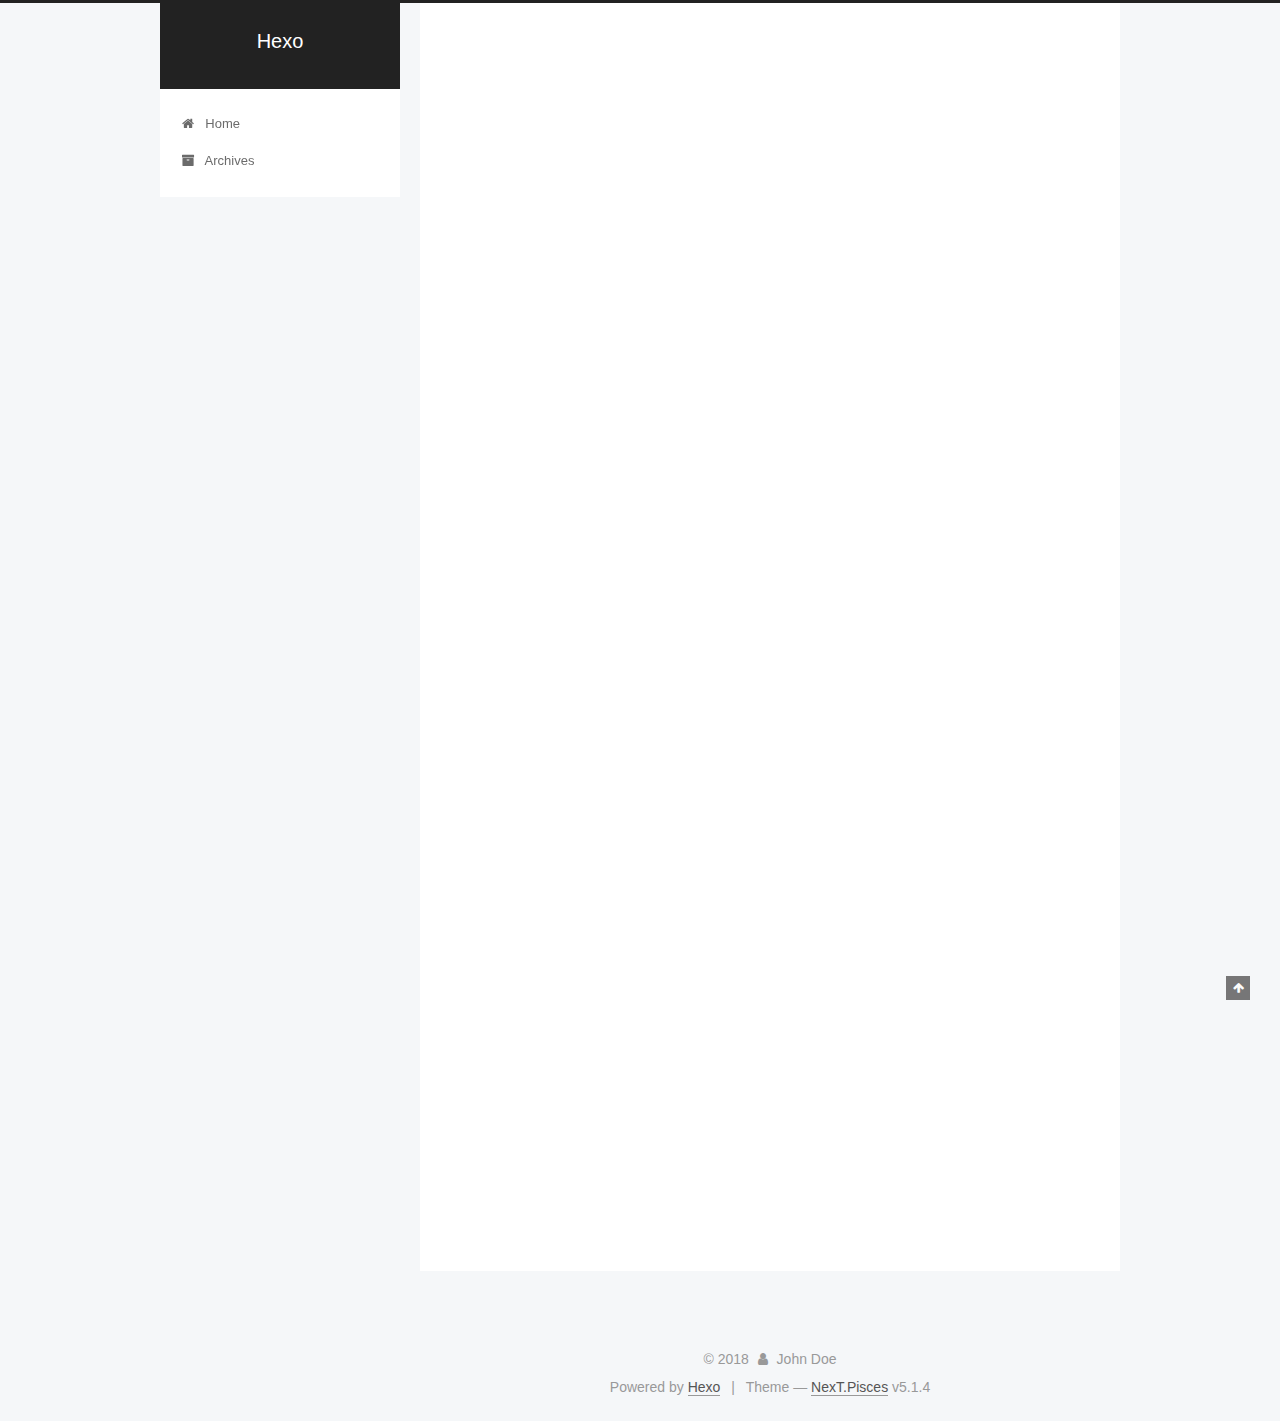
<file: index.html>
<!DOCTYPE html>



  


<html class="theme-next pisces use-motion" lang="">
<head><meta name="generator" content="Hexo 3.8.0">
  <meta charset="UTF-8">
<meta http-equiv="X-UA-Compatible" content="IE=edge">
<meta name="viewport" content="width=device-width, initial-scale=1, maximum-scale=1">
<meta name="theme-color" content="#222">









<meta http-equiv="Cache-Control" content="no-transform">
<meta http-equiv="Cache-Control" content="no-siteapp">
















  
  
  <link href="/lib/fancybox/source/jquery.fancybox.css?v=2.1.5" rel="stylesheet" type="text/css">







<link href="/lib/font-awesome/css/font-awesome.min.css?v=4.6.2" rel="stylesheet" type="text/css">

<link href="/css/main.css?v=5.1.4" rel="stylesheet" type="text/css">


  <link rel="apple-touch-icon" sizes="180x180" href="/images/apple-touch-icon-next.png?v=5.1.4">


  <link rel="icon" type="image/png" sizes="32x32" href="/images/favicon-32x32-next.png?v=5.1.4">


  <link rel="icon" type="image/png" sizes="16x16" href="/images/favicon-16x16-next.png?v=5.1.4">


  <link rel="mask-icon" href="/images/logo.svg?v=5.1.4" color="#222">





  <meta name="keywords" content="Hexo, NexT">










<meta property="og:type" content="website">
<meta property="og:title" content="Hexo">
<meta property="og:url" content="http://yoursite.com/index.html">
<meta property="og:site_name" content="Hexo">
<meta property="og:locale" content="default">
<meta name="twitter:card" content="summary">
<meta name="twitter:title" content="Hexo">



<script type="text/javascript" id="hexo.configurations">
  var NexT = window.NexT || {};
  var CONFIG = {
    root: '/',
    scheme: 'Pisces',
    version: '5.1.4',
    sidebar: {"position":"left","display":"post","offset":12,"b2t":false,"scrollpercent":false,"onmobile":false},
    fancybox: true,
    tabs: true,
    motion: {"enable":true,"async":false,"transition":{"post_block":"fadeIn","post_header":"slideDownIn","post_body":"slideDownIn","coll_header":"slideLeftIn","sidebar":"slideUpIn"}},
    duoshuo: {
      userId: '0',
      author: 'Author'
    },
    algolia: {
      applicationID: '',
      apiKey: '',
      indexName: '',
      hits: {"per_page":10},
      labels: {"input_placeholder":"Search for Posts","hits_empty":"We didn't find any results for the search: ${query}","hits_stats":"${hits} results found in ${time} ms"}
    }
  };
</script>



  <link rel="canonical" href="http://yoursite.com/">





  <title>Hexo</title>
  








</head>

<body itemscope="" itemtype="http://schema.org/WebPage" lang="default">

  
  
    
  

  <div class="container sidebar-position-left 
  page-home">
    <div class="headband"></div>

    <header id="header" class="header" itemscope="" itemtype="http://schema.org/WPHeader">
      <div class="header-inner"><div class="site-brand-wrapper">
  <div class="site-meta ">
    

    <div class="custom-logo-site-title">
      <a href="/" class="brand" rel="start">
        <span class="logo-line-before"><i></i></span>
        <span class="site-title">Hexo</span>
        <span class="logo-line-after"><i></i></span>
      </a>
    </div>
      
        <p class="site-subtitle"></p>
      
  </div>

  <div class="site-nav-toggle">
    <button>
      <span class="btn-bar"></span>
      <span class="btn-bar"></span>
      <span class="btn-bar"></span>
    </button>
  </div>
</div>

<nav class="site-nav">
  

  
    <ul id="menu" class="menu">
      
        
        <li class="menu-item menu-item-home">
          <a href="/" rel="section">
            
              <i class="menu-item-icon fa fa-fw fa-home"></i> <br>
            
            Home
          </a>
        </li>
      
        
        <li class="menu-item menu-item-archives">
          <a href="/archives/" rel="section">
            
              <i class="menu-item-icon fa fa-fw fa-archive"></i> <br>
            
            Archives
          </a>
        </li>
      

      
    </ul>
  

  
</nav>



 </div>
    </header>

    <main id="main" class="main">
      <div class="main-inner">
        <div class="content-wrap">
          <div id="content" class="content">
            
  <section id="posts" class="posts-expand">
    
      

  

  
  
  

  <article class="post post-type-normal" itemscope="" itemtype="http://schema.org/Article">
  
  
  
  <div class="post-block">
    <link itemprop="mainEntityOfPage" href="http://yoursite.com/2018/11/11/postName/">

    <span hidden itemprop="author" itemscope="" itemtype="http://schema.org/Person">
      <meta itemprop="name" content="John Doe">
      <meta itemprop="description" content="">
      <meta itemprop="image" content="/images/avatar.gif">
    </span>

    <span hidden itemprop="publisher" itemscope="" itemtype="http://schema.org/Organization">
      <meta itemprop="name" content="Hexo">
    </span>

    
      <header class="post-header">

        
        
          <h1 class="post-title" itemprop="name headline">
                
                <a class="post-title-link" href="/2018/11/11/postName/" itemprop="url">postName</a></h1>
        

        <div class="post-meta">
          <span class="post-time">
            
              <span class="post-meta-item-icon">
                <i class="fa fa-calendar-o"></i>
              </span>
              
                <span class="post-meta-item-text">Posted on</span>
              
              <time title="Post created" itemprop="dateCreated datePublished" datetime="2018-11-11T17:04:30+08:00">
                2018-11-11
              </time>
            

            

            
          </span>

          

          
            
          

          
          

          

          

          

        </div>
      </header>
    

    
    
    
    <div class="post-body" itemprop="articleBody">

      
      

      
        
          
            
          
        
      
    </div>
    
    
    

    

    

    

    <footer class="post-footer">
      

      

      

      
      
        <div class="post-eof"></div>
      
    </footer>
  </div>
  
  
  
  </article>


    
      

  

  
  
  

  <article class="post post-type-normal" itemscope="" itemtype="http://schema.org/Article">
  
  
  
  <div class="post-block">
    <link itemprop="mainEntityOfPage" href="http://yoursite.com/2018/11/11/hello-world/">

    <span hidden itemprop="author" itemscope="" itemtype="http://schema.org/Person">
      <meta itemprop="name" content="John Doe">
      <meta itemprop="description" content="">
      <meta itemprop="image" content="/images/avatar.gif">
    </span>

    <span hidden itemprop="publisher" itemscope="" itemtype="http://schema.org/Organization">
      <meta itemprop="name" content="Hexo">
    </span>

    
      <header class="post-header">

        
        
          <h1 class="post-title" itemprop="name headline">
                
                <a class="post-title-link" href="/2018/11/11/hello-world/" itemprop="url">Hello World</a></h1>
        

        <div class="post-meta">
          <span class="post-time">
            
              <span class="post-meta-item-icon">
                <i class="fa fa-calendar-o"></i>
              </span>
              
                <span class="post-meta-item-text">Posted on</span>
              
              <time title="Post created" itemprop="dateCreated datePublished" datetime="2018-11-11T16:23:22+08:00">
                2018-11-11
              </time>
            

            

            
          </span>

          

          
            
          

          
          

          

          

          

        </div>
      </header>
    

    
    
    
    <div class="post-body" itemprop="articleBody">

      
      

      
        
          
            <p>Welcome to <a href="https://hexo.io/" target="_blank" rel="noopener">Hexo</a>! This is your very first post. Check <a href="https://hexo.io/docs/" target="_blank" rel="noopener">documentation</a> for more info. If you get any problems when using Hexo, you can find the answer in <a href="https://hexo.io/docs/troubleshooting.html" target="_blank" rel="noopener">troubleshooting</a> or you can ask me on <a href="https://github.com/hexojs/hexo/issues" target="_blank" rel="noopener">GitHub</a>.</p>
<h2 id="Quick-Start"><a href="#Quick-Start" class="headerlink" title="Quick Start"></a>Quick Start</h2><h3 id="Create-a-new-post"><a href="#Create-a-new-post" class="headerlink" title="Create a new post"></a>Create a new post</h3><figure class="highlight bash"><table><tr><td class="gutter"><pre><span class="line">1</span><br></pre></td><td class="code"><pre><span class="line">$ hexo new <span class="string">"My New Post"</span></span><br></pre></td></tr></table></figure>
<p>More info: <a href="https://hexo.io/docs/writing.html" target="_blank" rel="noopener">Writing</a></p>
<h3 id="Run-server"><a href="#Run-server" class="headerlink" title="Run server"></a>Run server</h3><figure class="highlight bash"><table><tr><td class="gutter"><pre><span class="line">1</span><br></pre></td><td class="code"><pre><span class="line">$ hexo server</span><br></pre></td></tr></table></figure>
<p>More info: <a href="https://hexo.io/docs/server.html" target="_blank" rel="noopener">Server</a></p>
<h3 id="Generate-static-files"><a href="#Generate-static-files" class="headerlink" title="Generate static files"></a>Generate static files</h3><figure class="highlight bash"><table><tr><td class="gutter"><pre><span class="line">1</span><br></pre></td><td class="code"><pre><span class="line">$ hexo generate</span><br></pre></td></tr></table></figure>
<p>More info: <a href="https://hexo.io/docs/generating.html" target="_blank" rel="noopener">Generating</a></p>
<h3 id="Deploy-to-remote-sites"><a href="#Deploy-to-remote-sites" class="headerlink" title="Deploy to remote sites"></a>Deploy to remote sites</h3><figure class="highlight bash"><table><tr><td class="gutter"><pre><span class="line">1</span><br></pre></td><td class="code"><pre><span class="line">$ hexo deploy</span><br></pre></td></tr></table></figure>
<p>More info: <a href="https://hexo.io/docs/deployment.html" target="_blank" rel="noopener">Deployment</a></p>

          
        
      
    </div>
    
    
    

    

    

    

    <footer class="post-footer">
      

      

      

      
      
        <div class="post-eof"></div>
      
    </footer>
  </div>
  
  
  
  </article>


    
  </section>

  


          </div>
          


          

        </div>
        
          
  
  <div class="sidebar-toggle">
    <div class="sidebar-toggle-line-wrap">
      <span class="sidebar-toggle-line sidebar-toggle-line-first"></span>
      <span class="sidebar-toggle-line sidebar-toggle-line-middle"></span>
      <span class="sidebar-toggle-line sidebar-toggle-line-last"></span>
    </div>
  </div>

  <aside id="sidebar" class="sidebar">
    
    <div class="sidebar-inner">

      

      

      <section class="site-overview-wrap sidebar-panel sidebar-panel-active">
        <div class="site-overview">
          <div class="site-author motion-element" itemprop="author" itemscope="" itemtype="http://schema.org/Person">
            
              <p class="site-author-name" itemprop="name">John Doe</p>
              <p class="site-description motion-element" itemprop="description"></p>
          </div>

          <nav class="site-state motion-element">

            
              <div class="site-state-item site-state-posts">
              
                <a href="/archives/">
              
                  <span class="site-state-item-count">2</span>
                  <span class="site-state-item-name">posts</span>
                </a>
              </div>
            

            

            

          </nav>

          

          

          
          

          
          

          

        </div>
      </section>

      

      

    </div>
  </aside>


        
      </div>
    </main>

    <footer id="footer" class="footer">
      <div class="footer-inner">
        <div class="copyright">&copy; <span itemprop="copyrightYear">2018</span>
  <span class="with-love">
    <i class="fa fa-user"></i>
  </span>
  <span class="author" itemprop="copyrightHolder">John Doe</span>

  
</div>


  <div class="powered-by">Powered by <a class="theme-link" target="_blank" href="https://hexo.io">Hexo</a></div>



  <span class="post-meta-divider">|</span>



  <div class="theme-info">Theme &mdash; <a class="theme-link" target="_blank" href="https://github.com/iissnan/hexo-theme-next">NexT.Pisces</a> v5.1.4</div>




        







        
      </div>
    </footer>

    
      <div class="back-to-top">
        <i class="fa fa-arrow-up"></i>
        
      </div>
    

    

  </div>

  

<script type="text/javascript">
  if (Object.prototype.toString.call(window.Promise) !== '[object Function]') {
    window.Promise = null;
  }
</script>









  












  
  
    <script type="text/javascript" src="/lib/jquery/index.js?v=2.1.3"></script>
  

  
  
    <script type="text/javascript" src="/lib/fastclick/lib/fastclick.min.js?v=1.0.6"></script>
  

  
  
    <script type="text/javascript" src="/lib/jquery_lazyload/jquery.lazyload.js?v=1.9.7"></script>
  

  
  
    <script type="text/javascript" src="/lib/velocity/velocity.min.js?v=1.2.1"></script>
  

  
  
    <script type="text/javascript" src="/lib/velocity/velocity.ui.min.js?v=1.2.1"></script>
  

  
  
    <script type="text/javascript" src="/lib/fancybox/source/jquery.fancybox.pack.js?v=2.1.5"></script>
  


  


  <script type="text/javascript" src="/js/src/utils.js?v=5.1.4"></script>

  <script type="text/javascript" src="/js/src/motion.js?v=5.1.4"></script>



  
  


  <script type="text/javascript" src="/js/src/affix.js?v=5.1.4"></script>

  <script type="text/javascript" src="/js/src/schemes/pisces.js?v=5.1.4"></script>



  

  


  <script type="text/javascript" src="/js/src/bootstrap.js?v=5.1.4"></script>



  


  




	





  





  












  





  

  

  

  
  

  

  

  

</body>
</html>
</file>
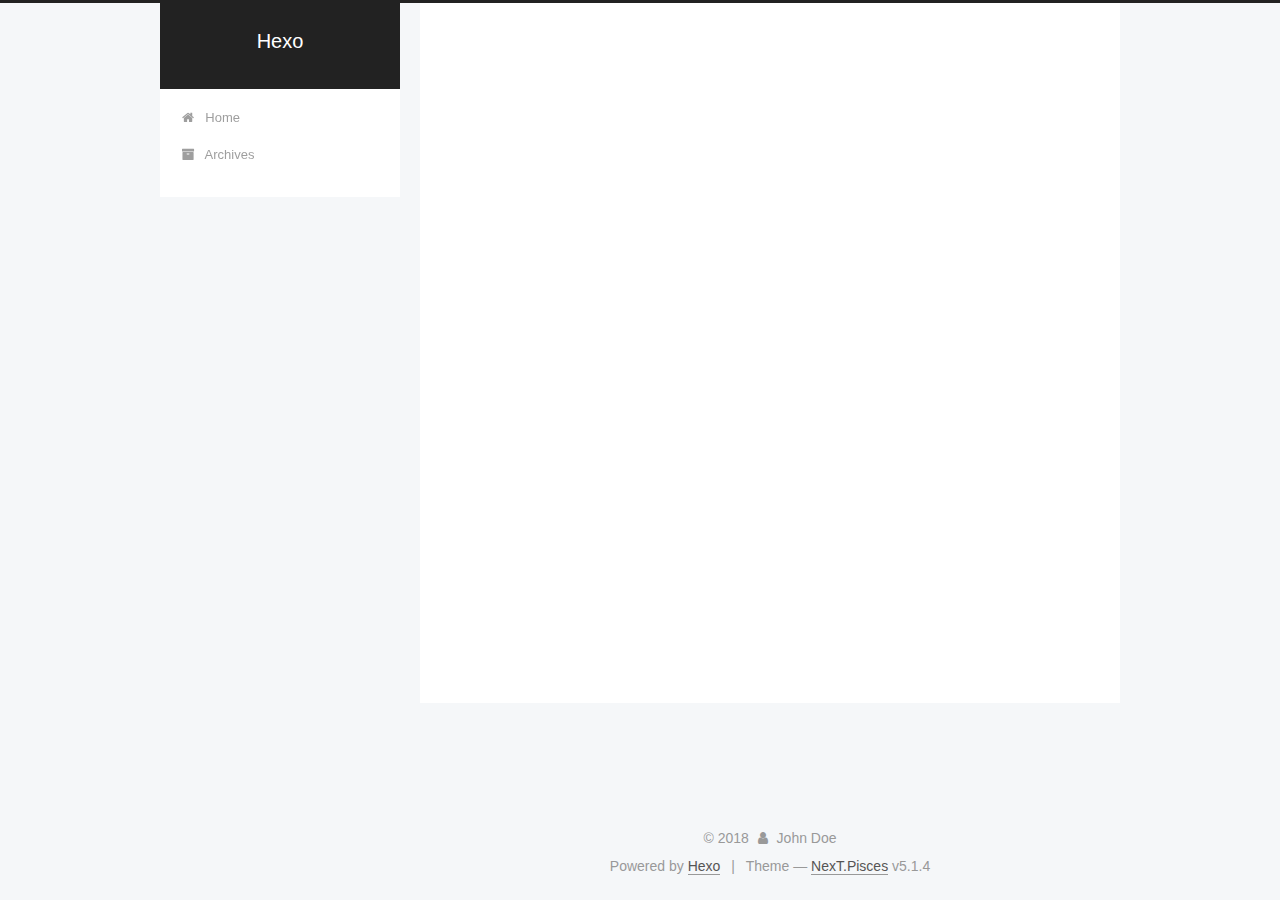
<file: archives/index.html>
<!DOCTYPE html>



  


<html class="theme-next pisces use-motion" lang="">
<head><meta name="generator" content="Hexo 3.8.0">
  <meta charset="UTF-8">
<meta http-equiv="X-UA-Compatible" content="IE=edge">
<meta name="viewport" content="width=device-width, initial-scale=1, maximum-scale=1">
<meta name="theme-color" content="#222">









<meta http-equiv="Cache-Control" content="no-transform">
<meta http-equiv="Cache-Control" content="no-siteapp">
















  
  
  <link href="/lib/fancybox/source/jquery.fancybox.css?v=2.1.5" rel="stylesheet" type="text/css">







<link href="/lib/font-awesome/css/font-awesome.min.css?v=4.6.2" rel="stylesheet" type="text/css">

<link href="/css/main.css?v=5.1.4" rel="stylesheet" type="text/css">


  <link rel="apple-touch-icon" sizes="180x180" href="/images/apple-touch-icon-next.png?v=5.1.4">


  <link rel="icon" type="image/png" sizes="32x32" href="/images/favicon-32x32-next.png?v=5.1.4">


  <link rel="icon" type="image/png" sizes="16x16" href="/images/favicon-16x16-next.png?v=5.1.4">


  <link rel="mask-icon" href="/images/logo.svg?v=5.1.4" color="#222">





  <meta name="keywords" content="Hexo, NexT">










<meta property="og:type" content="website">
<meta property="og:title" content="Hexo">
<meta property="og:url" content="http://yoursite.com/archives/index.html">
<meta property="og:site_name" content="Hexo">
<meta property="og:locale" content="default">
<meta name="twitter:card" content="summary">
<meta name="twitter:title" content="Hexo">



<script type="text/javascript" id="hexo.configurations">
  var NexT = window.NexT || {};
  var CONFIG = {
    root: '/',
    scheme: 'Pisces',
    version: '5.1.4',
    sidebar: {"position":"left","display":"post","offset":12,"b2t":false,"scrollpercent":false,"onmobile":false},
    fancybox: true,
    tabs: true,
    motion: {"enable":true,"async":false,"transition":{"post_block":"fadeIn","post_header":"slideDownIn","post_body":"slideDownIn","coll_header":"slideLeftIn","sidebar":"slideUpIn"}},
    duoshuo: {
      userId: '0',
      author: 'Author'
    },
    algolia: {
      applicationID: '',
      apiKey: '',
      indexName: '',
      hits: {"per_page":10},
      labels: {"input_placeholder":"Search for Posts","hits_empty":"We didn't find any results for the search: ${query}","hits_stats":"${hits} results found in ${time} ms"}
    }
  };
</script>



  <link rel="canonical" href="http://yoursite.com/archives/">





  <title>Archive | Hexo</title>
  








</head>

<body itemscope="" itemtype="http://schema.org/WebPage" lang="default">

  
  
    
  

  <div class="container sidebar-position-left page-archive">
    <div class="headband"></div>

    <header id="header" class="header" itemscope="" itemtype="http://schema.org/WPHeader">
      <div class="header-inner"><div class="site-brand-wrapper">
  <div class="site-meta ">
    

    <div class="custom-logo-site-title">
      <a href="/" class="brand" rel="start">
        <span class="logo-line-before"><i></i></span>
        <span class="site-title">Hexo</span>
        <span class="logo-line-after"><i></i></span>
      </a>
    </div>
      
        <p class="site-subtitle"></p>
      
  </div>

  <div class="site-nav-toggle">
    <button>
      <span class="btn-bar"></span>
      <span class="btn-bar"></span>
      <span class="btn-bar"></span>
    </button>
  </div>
</div>

<nav class="site-nav">
  

  
    <ul id="menu" class="menu">
      
        
        <li class="menu-item menu-item-home">
          <a href="/" rel="section">
            
              <i class="menu-item-icon fa fa-fw fa-home"></i> <br>
            
            Home
          </a>
        </li>
      
        
        <li class="menu-item menu-item-archives">
          <a href="/archives/" rel="section">
            
              <i class="menu-item-icon fa fa-fw fa-archive"></i> <br>
            
            Archives
          </a>
        </li>
      

      
    </ul>
  

  
</nav>



 </div>
    </header>

    <main id="main" class="main">
      <div class="main-inner">
        <div class="content-wrap">
          <div id="content" class="content">
            

  
  
  
  <div class="post-block archive">
    <div id="posts" class="posts-collapse">
      <span class="archive-move-on"></span>

      <span class="archive-page-counter">
        
        
        
          
        
        Um..! 2 posts in total. Keep on posting.
      </span>

      

        
        
        

        
          
          <div class="collection-title">
            <h1 class="archive-year" id="archive-year-2018">2018</h1>
          </div>
        
        

        

  <article class="post post-type-normal" itemscope="" itemtype="http://schema.org/Article">
    <header class="post-header">

      <h2 class="post-title">
        
            <a class="post-title-link" href="/2018/11/11/postName/" itemprop="url">
              
                <span itemprop="name">postName</span>
              
            </a>
        
      </h2>

      <div class="post-meta">
        <time class="post-time" itemprop="dateCreated" datetime="2018-11-11T17:04:30+08:00" content="2018-11-11">
          11-11
        </time>
      </div>

    </header>
  </article>



      

        
        
        

        
        

        

  <article class="post post-type-normal" itemscope="" itemtype="http://schema.org/Article">
    <header class="post-header">

      <h2 class="post-title">
        
            <a class="post-title-link" href="/2018/11/11/hello-world/" itemprop="url">
              
                <span itemprop="name">Hello World</span>
              
            </a>
        
      </h2>

      <div class="post-meta">
        <time class="post-time" itemprop="dateCreated" datetime="2018-11-11T16:23:22+08:00" content="2018-11-11">
          11-11
        </time>
      </div>

    </header>
  </article>



      

    </div>
  </div>
  
  
  

  



          </div>
          


          

        </div>
        
          
  
  <div class="sidebar-toggle">
    <div class="sidebar-toggle-line-wrap">
      <span class="sidebar-toggle-line sidebar-toggle-line-first"></span>
      <span class="sidebar-toggle-line sidebar-toggle-line-middle"></span>
      <span class="sidebar-toggle-line sidebar-toggle-line-last"></span>
    </div>
  </div>

  <aside id="sidebar" class="sidebar">
    
    <div class="sidebar-inner">

      

      

      <section class="site-overview-wrap sidebar-panel sidebar-panel-active">
        <div class="site-overview">
          <div class="site-author motion-element" itemprop="author" itemscope="" itemtype="http://schema.org/Person">
            
              <p class="site-author-name" itemprop="name">John Doe</p>
              <p class="site-description motion-element" itemprop="description"></p>
          </div>

          <nav class="site-state motion-element">

            
              <div class="site-state-item site-state-posts">
              
                <a href="/archives/">
              
                  <span class="site-state-item-count">2</span>
                  <span class="site-state-item-name">posts</span>
                </a>
              </div>
            

            

            

          </nav>

          

          

          
          

          
          

          

        </div>
      </section>

      

      

    </div>
  </aside>


        
      </div>
    </main>

    <footer id="footer" class="footer">
      <div class="footer-inner">
        <div class="copyright">&copy; <span itemprop="copyrightYear">2018</span>
  <span class="with-love">
    <i class="fa fa-user"></i>
  </span>
  <span class="author" itemprop="copyrightHolder">John Doe</span>

  
</div>


  <div class="powered-by">Powered by <a class="theme-link" target="_blank" href="https://hexo.io">Hexo</a></div>



  <span class="post-meta-divider">|</span>



  <div class="theme-info">Theme &mdash; <a class="theme-link" target="_blank" href="https://github.com/iissnan/hexo-theme-next">NexT.Pisces</a> v5.1.4</div>




        







        
      </div>
    </footer>

    
      <div class="back-to-top">
        <i class="fa fa-arrow-up"></i>
        
      </div>
    

    

  </div>

  

<script type="text/javascript">
  if (Object.prototype.toString.call(window.Promise) !== '[object Function]') {
    window.Promise = null;
  }
</script>









  












  
  
    <script type="text/javascript" src="/lib/jquery/index.js?v=2.1.3"></script>
  

  
  
    <script type="text/javascript" src="/lib/fastclick/lib/fastclick.min.js?v=1.0.6"></script>
  

  
  
    <script type="text/javascript" src="/lib/jquery_lazyload/jquery.lazyload.js?v=1.9.7"></script>
  

  
  
    <script type="text/javascript" src="/lib/velocity/velocity.min.js?v=1.2.1"></script>
  

  
  
    <script type="text/javascript" src="/lib/velocity/velocity.ui.min.js?v=1.2.1"></script>
  

  
  
    <script type="text/javascript" src="/lib/fancybox/source/jquery.fancybox.pack.js?v=2.1.5"></script>
  


  


  <script type="text/javascript" src="/js/src/utils.js?v=5.1.4"></script>

  <script type="text/javascript" src="/js/src/motion.js?v=5.1.4"></script>



  
  


  <script type="text/javascript" src="/js/src/affix.js?v=5.1.4"></script>

  <script type="text/javascript" src="/js/src/schemes/pisces.js?v=5.1.4"></script>



  

  


  <script type="text/javascript" src="/js/src/bootstrap.js?v=5.1.4"></script>



  


  




	





  





  












  





  

  

  

  
  

  

  

  

</body>
</html>
</file>
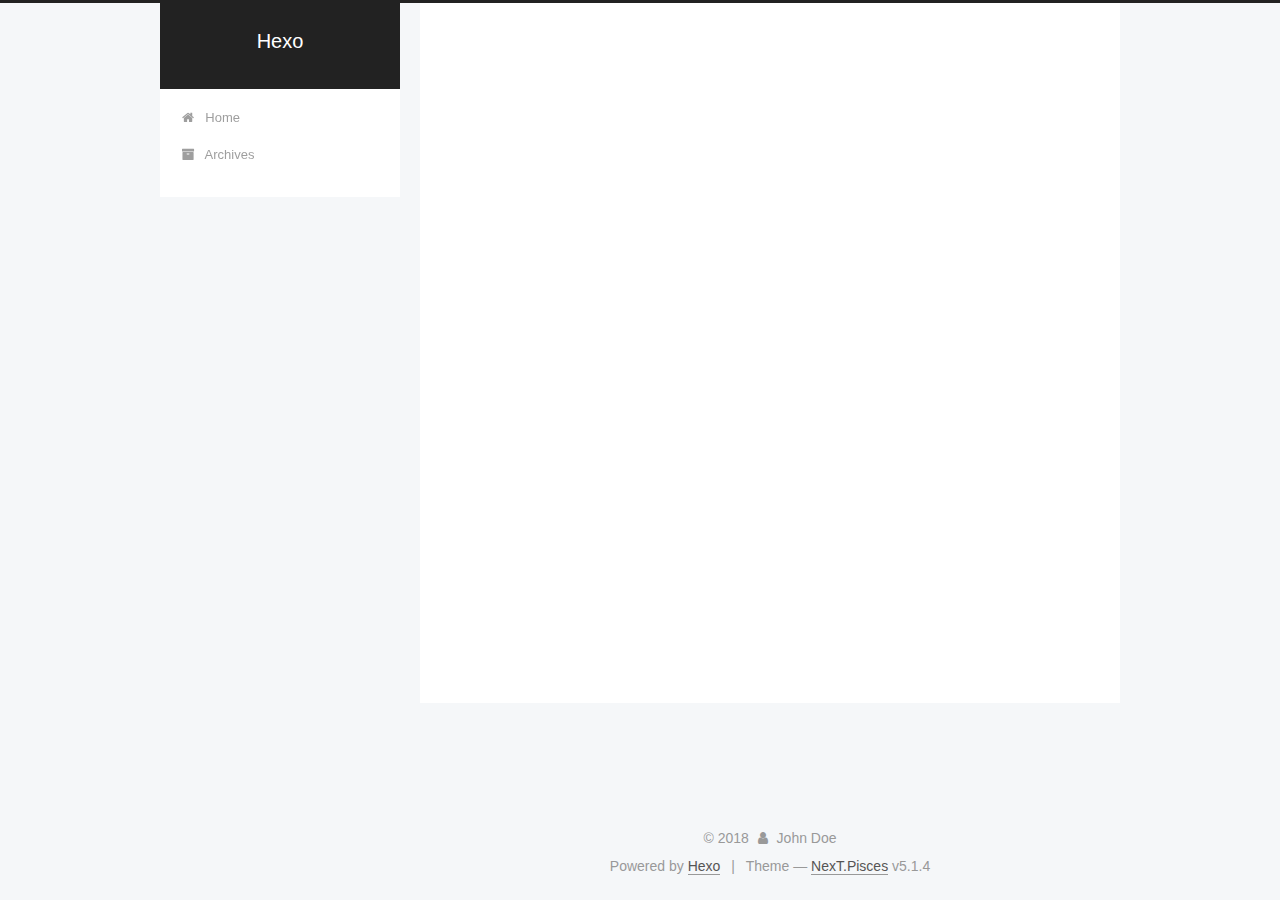
<file: archives/2018/index.html>
<!DOCTYPE html>



  


<html class="theme-next pisces use-motion" lang="">
<head><meta name="generator" content="Hexo 3.8.0">
  <meta charset="UTF-8">
<meta http-equiv="X-UA-Compatible" content="IE=edge">
<meta name="viewport" content="width=device-width, initial-scale=1, maximum-scale=1">
<meta name="theme-color" content="#222">









<meta http-equiv="Cache-Control" content="no-transform">
<meta http-equiv="Cache-Control" content="no-siteapp">
















  
  
  <link href="/lib/fancybox/source/jquery.fancybox.css?v=2.1.5" rel="stylesheet" type="text/css">







<link href="/lib/font-awesome/css/font-awesome.min.css?v=4.6.2" rel="stylesheet" type="text/css">

<link href="/css/main.css?v=5.1.4" rel="stylesheet" type="text/css">


  <link rel="apple-touch-icon" sizes="180x180" href="/images/apple-touch-icon-next.png?v=5.1.4">


  <link rel="icon" type="image/png" sizes="32x32" href="/images/favicon-32x32-next.png?v=5.1.4">


  <link rel="icon" type="image/png" sizes="16x16" href="/images/favicon-16x16-next.png?v=5.1.4">


  <link rel="mask-icon" href="/images/logo.svg?v=5.1.4" color="#222">





  <meta name="keywords" content="Hexo, NexT">










<meta property="og:type" content="website">
<meta property="og:title" content="Hexo">
<meta property="og:url" content="http://yoursite.com/archives/2018/index.html">
<meta property="og:site_name" content="Hexo">
<meta property="og:locale" content="default">
<meta name="twitter:card" content="summary">
<meta name="twitter:title" content="Hexo">



<script type="text/javascript" id="hexo.configurations">
  var NexT = window.NexT || {};
  var CONFIG = {
    root: '/',
    scheme: 'Pisces',
    version: '5.1.4',
    sidebar: {"position":"left","display":"post","offset":12,"b2t":false,"scrollpercent":false,"onmobile":false},
    fancybox: true,
    tabs: true,
    motion: {"enable":true,"async":false,"transition":{"post_block":"fadeIn","post_header":"slideDownIn","post_body":"slideDownIn","coll_header":"slideLeftIn","sidebar":"slideUpIn"}},
    duoshuo: {
      userId: '0',
      author: 'Author'
    },
    algolia: {
      applicationID: '',
      apiKey: '',
      indexName: '',
      hits: {"per_page":10},
      labels: {"input_placeholder":"Search for Posts","hits_empty":"We didn't find any results for the search: ${query}","hits_stats":"${hits} results found in ${time} ms"}
    }
  };
</script>



  <link rel="canonical" href="http://yoursite.com/archives/2018/">





  <title>Archive | Hexo</title>
  








</head>

<body itemscope="" itemtype="http://schema.org/WebPage" lang="default">

  
  
    
  

  <div class="container sidebar-position-left page-archive">
    <div class="headband"></div>

    <header id="header" class="header" itemscope="" itemtype="http://schema.org/WPHeader">
      <div class="header-inner"><div class="site-brand-wrapper">
  <div class="site-meta ">
    

    <div class="custom-logo-site-title">
      <a href="/" class="brand" rel="start">
        <span class="logo-line-before"><i></i></span>
        <span class="site-title">Hexo</span>
        <span class="logo-line-after"><i></i></span>
      </a>
    </div>
      
        <p class="site-subtitle"></p>
      
  </div>

  <div class="site-nav-toggle">
    <button>
      <span class="btn-bar"></span>
      <span class="btn-bar"></span>
      <span class="btn-bar"></span>
    </button>
  </div>
</div>

<nav class="site-nav">
  

  
    <ul id="menu" class="menu">
      
        
        <li class="menu-item menu-item-home">
          <a href="/" rel="section">
            
              <i class="menu-item-icon fa fa-fw fa-home"></i> <br>
            
            Home
          </a>
        </li>
      
        
        <li class="menu-item menu-item-archives">
          <a href="/archives/" rel="section">
            
              <i class="menu-item-icon fa fa-fw fa-archive"></i> <br>
            
            Archives
          </a>
        </li>
      

      
    </ul>
  

  
</nav>



 </div>
    </header>

    <main id="main" class="main">
      <div class="main-inner">
        <div class="content-wrap">
          <div id="content" class="content">
            

  
  
  
  <div class="post-block archive">
    <div id="posts" class="posts-collapse">
      <span class="archive-move-on"></span>

      <span class="archive-page-counter">
        
        
        
          
        
        Um..! 2 posts in total. Keep on posting.
      </span>

      

        
        
        

        
          
          <div class="collection-title">
            <h1 class="archive-year" id="archive-year-2018">2018</h1>
          </div>
        
        

        

  <article class="post post-type-normal" itemscope="" itemtype="http://schema.org/Article">
    <header class="post-header">

      <h2 class="post-title">
        
            <a class="post-title-link" href="/2018/11/11/postName/" itemprop="url">
              
                <span itemprop="name">postName</span>
              
            </a>
        
      </h2>

      <div class="post-meta">
        <time class="post-time" itemprop="dateCreated" datetime="2018-11-11T17:04:30+08:00" content="2018-11-11">
          11-11
        </time>
      </div>

    </header>
  </article>



      

        
        
        

        
        

        

  <article class="post post-type-normal" itemscope="" itemtype="http://schema.org/Article">
    <header class="post-header">

      <h2 class="post-title">
        
            <a class="post-title-link" href="/2018/11/11/hello-world/" itemprop="url">
              
                <span itemprop="name">Hello World</span>
              
            </a>
        
      </h2>

      <div class="post-meta">
        <time class="post-time" itemprop="dateCreated" datetime="2018-11-11T16:23:22+08:00" content="2018-11-11">
          11-11
        </time>
      </div>

    </header>
  </article>



      

    </div>
  </div>
  
  
  

  



          </div>
          


          

        </div>
        
          
  
  <div class="sidebar-toggle">
    <div class="sidebar-toggle-line-wrap">
      <span class="sidebar-toggle-line sidebar-toggle-line-first"></span>
      <span class="sidebar-toggle-line sidebar-toggle-line-middle"></span>
      <span class="sidebar-toggle-line sidebar-toggle-line-last"></span>
    </div>
  </div>

  <aside id="sidebar" class="sidebar">
    
    <div class="sidebar-inner">

      

      

      <section class="site-overview-wrap sidebar-panel sidebar-panel-active">
        <div class="site-overview">
          <div class="site-author motion-element" itemprop="author" itemscope="" itemtype="http://schema.org/Person">
            
              <p class="site-author-name" itemprop="name">John Doe</p>
              <p class="site-description motion-element" itemprop="description"></p>
          </div>

          <nav class="site-state motion-element">

            
              <div class="site-state-item site-state-posts">
              
                <a href="/archives/">
              
                  <span class="site-state-item-count">2</span>
                  <span class="site-state-item-name">posts</span>
                </a>
              </div>
            

            

            

          </nav>

          

          

          
          

          
          

          

        </div>
      </section>

      

      

    </div>
  </aside>


        
      </div>
    </main>

    <footer id="footer" class="footer">
      <div class="footer-inner">
        <div class="copyright">&copy; <span itemprop="copyrightYear">2018</span>
  <span class="with-love">
    <i class="fa fa-user"></i>
  </span>
  <span class="author" itemprop="copyrightHolder">John Doe</span>

  
</div>


  <div class="powered-by">Powered by <a class="theme-link" target="_blank" href="https://hexo.io">Hexo</a></div>



  <span class="post-meta-divider">|</span>



  <div class="theme-info">Theme &mdash; <a class="theme-link" target="_blank" href="https://github.com/iissnan/hexo-theme-next">NexT.Pisces</a> v5.1.4</div>




        







        
      </div>
    </footer>

    
      <div class="back-to-top">
        <i class="fa fa-arrow-up"></i>
        
      </div>
    

    

  </div>

  

<script type="text/javascript">
  if (Object.prototype.toString.call(window.Promise) !== '[object Function]') {
    window.Promise = null;
  }
</script>









  












  
  
    <script type="text/javascript" src="/lib/jquery/index.js?v=2.1.3"></script>
  

  
  
    <script type="text/javascript" src="/lib/fastclick/lib/fastclick.min.js?v=1.0.6"></script>
  

  
  
    <script type="text/javascript" src="/lib/jquery_lazyload/jquery.lazyload.js?v=1.9.7"></script>
  

  
  
    <script type="text/javascript" src="/lib/velocity/velocity.min.js?v=1.2.1"></script>
  

  
  
    <script type="text/javascript" src="/lib/velocity/velocity.ui.min.js?v=1.2.1"></script>
  

  
  
    <script type="text/javascript" src="/lib/fancybox/source/jquery.fancybox.pack.js?v=2.1.5"></script>
  


  


  <script type="text/javascript" src="/js/src/utils.js?v=5.1.4"></script>

  <script type="text/javascript" src="/js/src/motion.js?v=5.1.4"></script>



  
  


  <script type="text/javascript" src="/js/src/affix.js?v=5.1.4"></script>

  <script type="text/javascript" src="/js/src/schemes/pisces.js?v=5.1.4"></script>



  

  


  <script type="text/javascript" src="/js/src/bootstrap.js?v=5.1.4"></script>



  


  




	





  





  












  





  

  

  

  
  

  

  

  

</body>
</html>
</file>
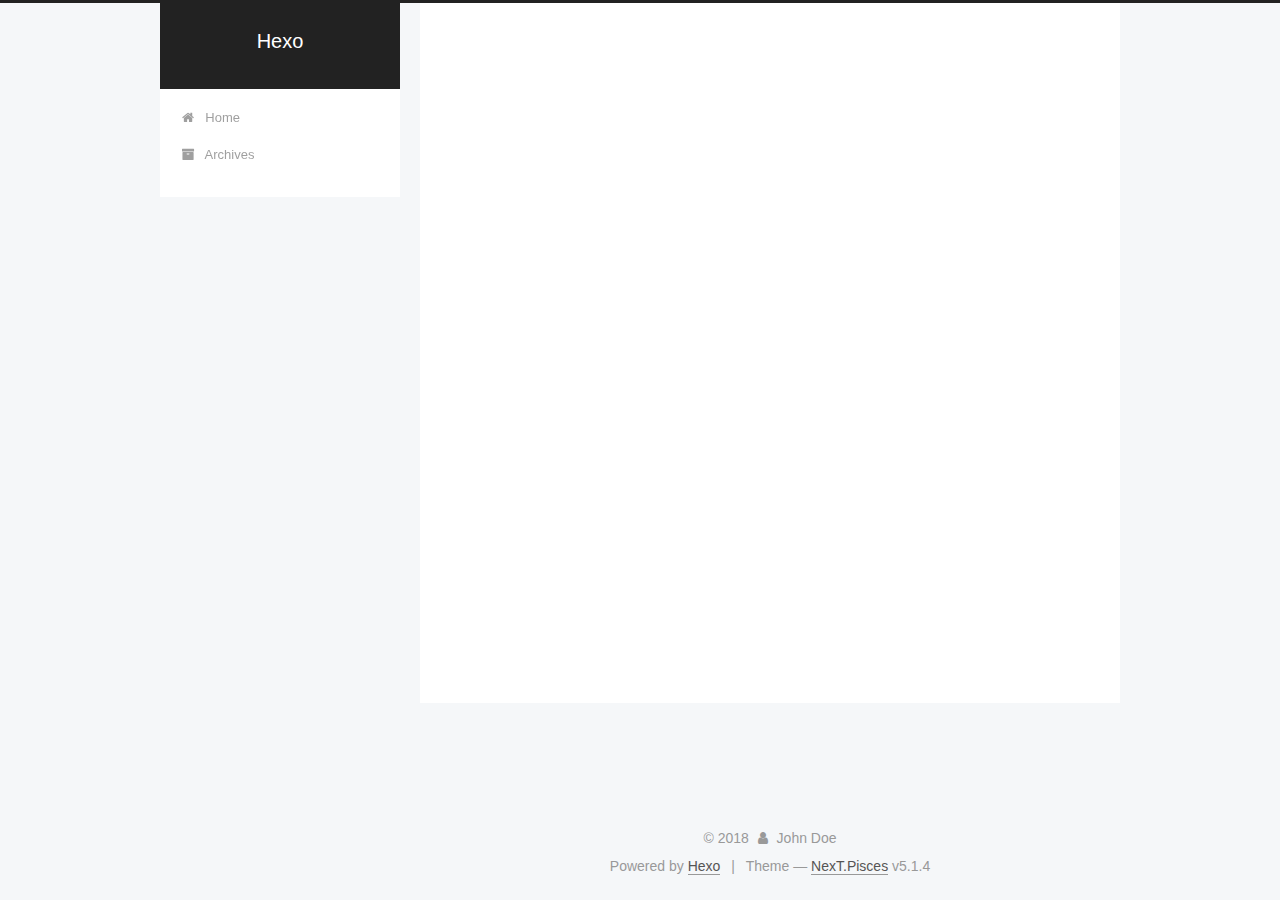
<file: archives/2018/11/index.html>
<!DOCTYPE html>



  


<html class="theme-next pisces use-motion" lang="">
<head><meta name="generator" content="Hexo 3.8.0">
  <meta charset="UTF-8">
<meta http-equiv="X-UA-Compatible" content="IE=edge">
<meta name="viewport" content="width=device-width, initial-scale=1, maximum-scale=1">
<meta name="theme-color" content="#222">









<meta http-equiv="Cache-Control" content="no-transform">
<meta http-equiv="Cache-Control" content="no-siteapp">
















  
  
  <link href="/lib/fancybox/source/jquery.fancybox.css?v=2.1.5" rel="stylesheet" type="text/css">







<link href="/lib/font-awesome/css/font-awesome.min.css?v=4.6.2" rel="stylesheet" type="text/css">

<link href="/css/main.css?v=5.1.4" rel="stylesheet" type="text/css">


  <link rel="apple-touch-icon" sizes="180x180" href="/images/apple-touch-icon-next.png?v=5.1.4">


  <link rel="icon" type="image/png" sizes="32x32" href="/images/favicon-32x32-next.png?v=5.1.4">


  <link rel="icon" type="image/png" sizes="16x16" href="/images/favicon-16x16-next.png?v=5.1.4">


  <link rel="mask-icon" href="/images/logo.svg?v=5.1.4" color="#222">





  <meta name="keywords" content="Hexo, NexT">










<meta property="og:type" content="website">
<meta property="og:title" content="Hexo">
<meta property="og:url" content="http://yoursite.com/archives/2018/11/index.html">
<meta property="og:site_name" content="Hexo">
<meta property="og:locale" content="default">
<meta name="twitter:card" content="summary">
<meta name="twitter:title" content="Hexo">



<script type="text/javascript" id="hexo.configurations">
  var NexT = window.NexT || {};
  var CONFIG = {
    root: '/',
    scheme: 'Pisces',
    version: '5.1.4',
    sidebar: {"position":"left","display":"post","offset":12,"b2t":false,"scrollpercent":false,"onmobile":false},
    fancybox: true,
    tabs: true,
    motion: {"enable":true,"async":false,"transition":{"post_block":"fadeIn","post_header":"slideDownIn","post_body":"slideDownIn","coll_header":"slideLeftIn","sidebar":"slideUpIn"}},
    duoshuo: {
      userId: '0',
      author: 'Author'
    },
    algolia: {
      applicationID: '',
      apiKey: '',
      indexName: '',
      hits: {"per_page":10},
      labels: {"input_placeholder":"Search for Posts","hits_empty":"We didn't find any results for the search: ${query}","hits_stats":"${hits} results found in ${time} ms"}
    }
  };
</script>



  <link rel="canonical" href="http://yoursite.com/archives/2018/11/">





  <title>Archive | Hexo</title>
  








</head>

<body itemscope="" itemtype="http://schema.org/WebPage" lang="default">

  
  
    
  

  <div class="container sidebar-position-left page-archive">
    <div class="headband"></div>

    <header id="header" class="header" itemscope="" itemtype="http://schema.org/WPHeader">
      <div class="header-inner"><div class="site-brand-wrapper">
  <div class="site-meta ">
    

    <div class="custom-logo-site-title">
      <a href="/" class="brand" rel="start">
        <span class="logo-line-before"><i></i></span>
        <span class="site-title">Hexo</span>
        <span class="logo-line-after"><i></i></span>
      </a>
    </div>
      
        <p class="site-subtitle"></p>
      
  </div>

  <div class="site-nav-toggle">
    <button>
      <span class="btn-bar"></span>
      <span class="btn-bar"></span>
      <span class="btn-bar"></span>
    </button>
  </div>
</div>

<nav class="site-nav">
  

  
    <ul id="menu" class="menu">
      
        
        <li class="menu-item menu-item-home">
          <a href="/" rel="section">
            
              <i class="menu-item-icon fa fa-fw fa-home"></i> <br>
            
            Home
          </a>
        </li>
      
        
        <li class="menu-item menu-item-archives">
          <a href="/archives/" rel="section">
            
              <i class="menu-item-icon fa fa-fw fa-archive"></i> <br>
            
            Archives
          </a>
        </li>
      

      
    </ul>
  

  
</nav>



 </div>
    </header>

    <main id="main" class="main">
      <div class="main-inner">
        <div class="content-wrap">
          <div id="content" class="content">
            

  
  
  
  <div class="post-block archive">
    <div id="posts" class="posts-collapse">
      <span class="archive-move-on"></span>

      <span class="archive-page-counter">
        
        
        
          
        
        Um..! 1 post. Keep on posting.
      </span>

      

        
        
        

        
          
          <div class="collection-title">
            <h1 class="archive-year" id="archive-year-2018">2018</h1>
          </div>
        
        

        

  <article class="post post-type-normal" itemscope="" itemtype="http://schema.org/Article">
    <header class="post-header">

      <h2 class="post-title">
        
            <a class="post-title-link" href="/2018/11/11/hello-world/" itemprop="url">
              
                <span itemprop="name">Hello World</span>
              
            </a>
        
      </h2>

      <div class="post-meta">
        <time class="post-time" itemprop="dateCreated" datetime="2018-11-11T16:23:22+08:00" content="2018-11-11">
          11-11
        </time>
      </div>

    </header>
  </article>



      

    </div>
  </div>
  
  
  

  



          </div>
          


          

        </div>
        
          
  
  <div class="sidebar-toggle">
    <div class="sidebar-toggle-line-wrap">
      <span class="sidebar-toggle-line sidebar-toggle-line-first"></span>
      <span class="sidebar-toggle-line sidebar-toggle-line-middle"></span>
      <span class="sidebar-toggle-line sidebar-toggle-line-last"></span>
    </div>
  </div>

  <aside id="sidebar" class="sidebar">
    
    <div class="sidebar-inner">

      

      

      <section class="site-overview-wrap sidebar-panel sidebar-panel-active">
        <div class="site-overview">
          <div class="site-author motion-element" itemprop="author" itemscope="" itemtype="http://schema.org/Person">
            
              <p class="site-author-name" itemprop="name">John Doe</p>
              <p class="site-description motion-element" itemprop="description"></p>
          </div>

          <nav class="site-state motion-element">

            
              <div class="site-state-item site-state-posts">
              
                <a href="/archives/">
              
                  <span class="site-state-item-count">1</span>
                  <span class="site-state-item-name">posts</span>
                </a>
              </div>
            

            

            

          </nav>

          

          

          
          

          
          

          

        </div>
      </section>

      

      

    </div>
  </aside>


        
      </div>
    </main>

    <footer id="footer" class="footer">
      <div class="footer-inner">
        <div class="copyright">&copy; <span itemprop="copyrightYear">2018</span>
  <span class="with-love">
    <i class="fa fa-user"></i>
  </span>
  <span class="author" itemprop="copyrightHolder">John Doe</span>

  
</div>


  <div class="powered-by">Powered by <a class="theme-link" target="_blank" href="https://hexo.io">Hexo</a></div>



  <span class="post-meta-divider">|</span>



  <div class="theme-info">Theme &mdash; <a class="theme-link" target="_blank" href="https://github.com/iissnan/hexo-theme-next">NexT.Pisces</a> v5.1.4</div>




        







        
      </div>
    </footer>

    
      <div class="back-to-top">
        <i class="fa fa-arrow-up"></i>
        
      </div>
    

    

  </div>

  

<script type="text/javascript">
  if (Object.prototype.toString.call(window.Promise) !== '[object Function]') {
    window.Promise = null;
  }
</script>









  












  
  
    <script type="text/javascript" src="/lib/jquery/index.js?v=2.1.3"></script>
  

  
  
    <script type="text/javascript" src="/lib/fastclick/lib/fastclick.min.js?v=1.0.6"></script>
  

  
  
    <script type="text/javascript" src="/lib/jquery_lazyload/jquery.lazyload.js?v=1.9.7"></script>
  

  
  
    <script type="text/javascript" src="/lib/velocity/velocity.min.js?v=1.2.1"></script>
  

  
  
    <script type="text/javascript" src="/lib/velocity/velocity.ui.min.js?v=1.2.1"></script>
  

  
  
    <script type="text/javascript" src="/lib/fancybox/source/jquery.fancybox.pack.js?v=2.1.5"></script>
  


  


  <script type="text/javascript" src="/js/src/utils.js?v=5.1.4"></script>

  <script type="text/javascript" src="/js/src/motion.js?v=5.1.4"></script>



  
  


  <script type="text/javascript" src="/js/src/affix.js?v=5.1.4"></script>

  <script type="text/javascript" src="/js/src/schemes/pisces.js?v=5.1.4"></script>



  

  


  <script type="text/javascript" src="/js/src/bootstrap.js?v=5.1.4"></script>



  


  




	





  





  












  





  

  

  

  
  

  

  

  

</body>
</html>
</file>
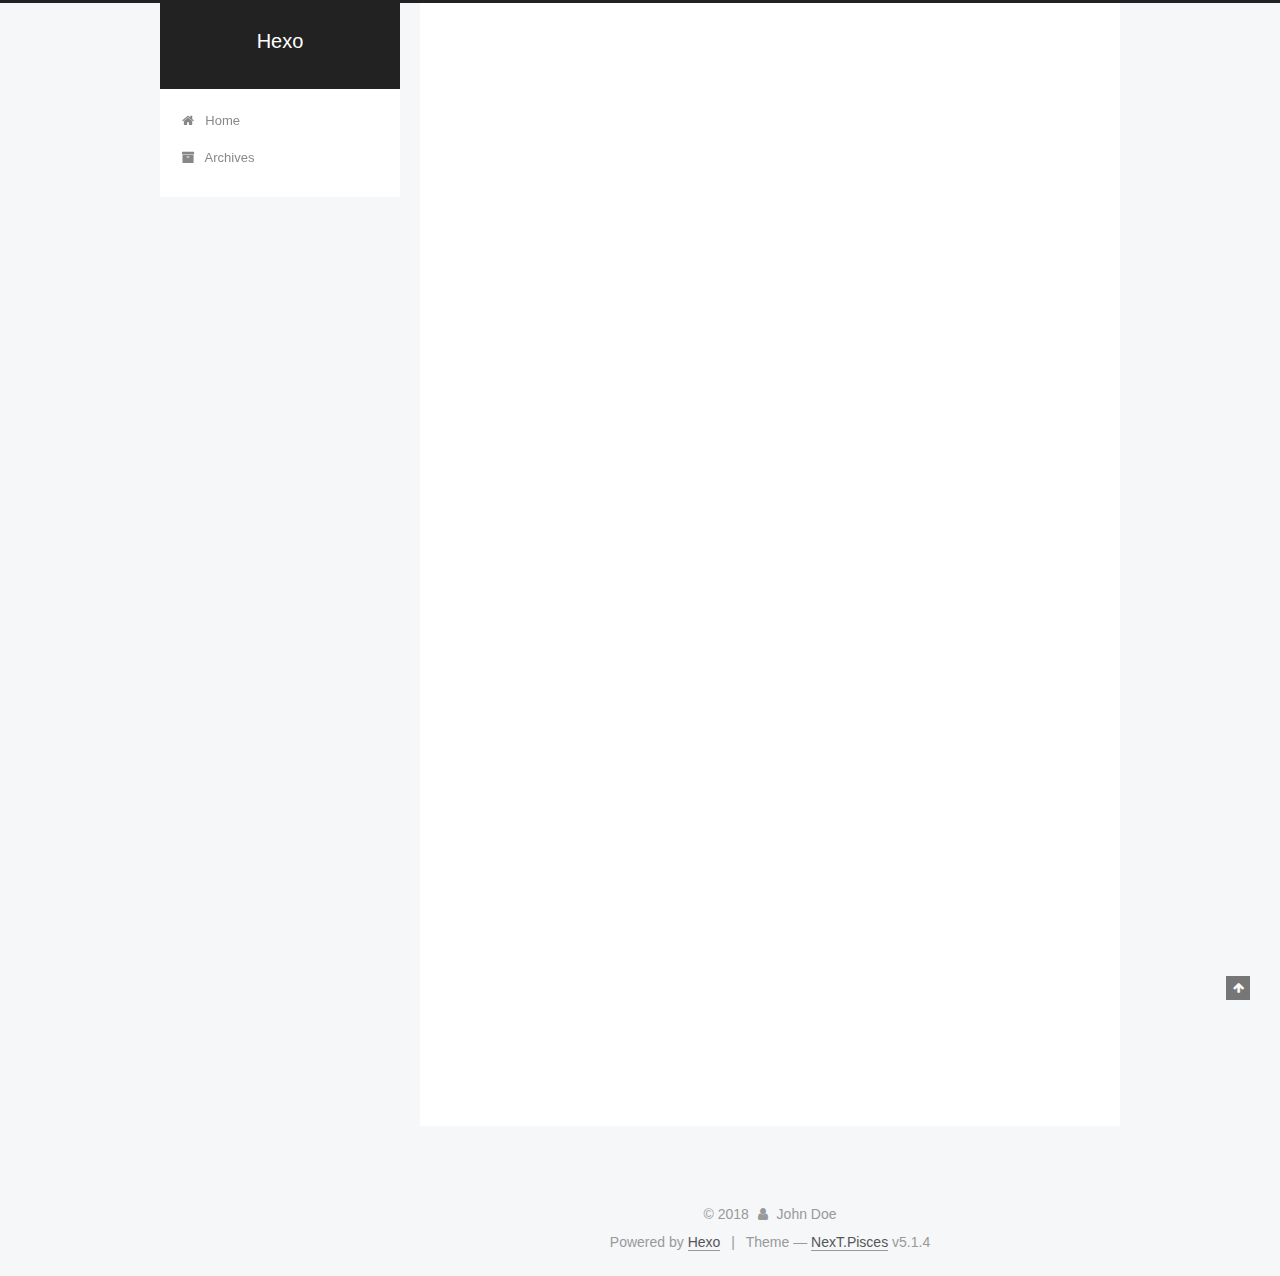
<file: 2018/11/11/hello-world/index.html>
<!DOCTYPE html>



  


<html class="theme-next pisces use-motion" lang="">
<head><meta name="generator" content="Hexo 3.8.0">
  <meta charset="UTF-8">
<meta http-equiv="X-UA-Compatible" content="IE=edge">
<meta name="viewport" content="width=device-width, initial-scale=1, maximum-scale=1">
<meta name="theme-color" content="#222">









<meta http-equiv="Cache-Control" content="no-transform">
<meta http-equiv="Cache-Control" content="no-siteapp">
















  
  
  <link href="/lib/fancybox/source/jquery.fancybox.css?v=2.1.5" rel="stylesheet" type="text/css">







<link href="/lib/font-awesome/css/font-awesome.min.css?v=4.6.2" rel="stylesheet" type="text/css">

<link href="/css/main.css?v=5.1.4" rel="stylesheet" type="text/css">


  <link rel="apple-touch-icon" sizes="180x180" href="/images/apple-touch-icon-next.png?v=5.1.4">


  <link rel="icon" type="image/png" sizes="32x32" href="/images/favicon-32x32-next.png?v=5.1.4">


  <link rel="icon" type="image/png" sizes="16x16" href="/images/favicon-16x16-next.png?v=5.1.4">


  <link rel="mask-icon" href="/images/logo.svg?v=5.1.4" color="#222">





  <meta name="keywords" content="Hexo, NexT">










<meta name="description" content="Welcome to Hexo! This is your very first post. Check documentation for more info. If you get any problems when using Hexo, you can find the answer in troubleshooting or you can ask me on GitHub. Quick">
<meta property="og:type" content="article">
<meta property="og:title" content="Hello World">
<meta property="og:url" content="http://yoursite.com/2018/11/11/hello-world/index.html">
<meta property="og:site_name" content="Hexo">
<meta property="og:description" content="Welcome to Hexo! This is your very first post. Check documentation for more info. If you get any problems when using Hexo, you can find the answer in troubleshooting or you can ask me on GitHub. Quick">
<meta property="og:locale" content="default">
<meta property="og:updated_time" content="2018-11-11T08:23:22.753Z">
<meta name="twitter:card" content="summary">
<meta name="twitter:title" content="Hello World">
<meta name="twitter:description" content="Welcome to Hexo! This is your very first post. Check documentation for more info. If you get any problems when using Hexo, you can find the answer in troubleshooting or you can ask me on GitHub. Quick">



<script type="text/javascript" id="hexo.configurations">
  var NexT = window.NexT || {};
  var CONFIG = {
    root: '/',
    scheme: 'Pisces',
    version: '5.1.4',
    sidebar: {"position":"left","display":"post","offset":12,"b2t":false,"scrollpercent":false,"onmobile":false},
    fancybox: true,
    tabs: true,
    motion: {"enable":true,"async":false,"transition":{"post_block":"fadeIn","post_header":"slideDownIn","post_body":"slideDownIn","coll_header":"slideLeftIn","sidebar":"slideUpIn"}},
    duoshuo: {
      userId: '0',
      author: 'Author'
    },
    algolia: {
      applicationID: '',
      apiKey: '',
      indexName: '',
      hits: {"per_page":10},
      labels: {"input_placeholder":"Search for Posts","hits_empty":"We didn't find any results for the search: ${query}","hits_stats":"${hits} results found in ${time} ms"}
    }
  };
</script>



  <link rel="canonical" href="http://yoursite.com/2018/11/11/hello-world/">





  <title>Hello World | Hexo</title>
  








</head>

<body itemscope="" itemtype="http://schema.org/WebPage" lang="default">

  
  
    
  

  <div class="container sidebar-position-left page-post-detail">
    <div class="headband"></div>

    <header id="header" class="header" itemscope="" itemtype="http://schema.org/WPHeader">
      <div class="header-inner"><div class="site-brand-wrapper">
  <div class="site-meta ">
    

    <div class="custom-logo-site-title">
      <a href="/" class="brand" rel="start">
        <span class="logo-line-before"><i></i></span>
        <span class="site-title">Hexo</span>
        <span class="logo-line-after"><i></i></span>
      </a>
    </div>
      
        <p class="site-subtitle"></p>
      
  </div>

  <div class="site-nav-toggle">
    <button>
      <span class="btn-bar"></span>
      <span class="btn-bar"></span>
      <span class="btn-bar"></span>
    </button>
  </div>
</div>

<nav class="site-nav">
  

  
    <ul id="menu" class="menu">
      
        
        <li class="menu-item menu-item-home">
          <a href="/" rel="section">
            
              <i class="menu-item-icon fa fa-fw fa-home"></i> <br>
            
            Home
          </a>
        </li>
      
        
        <li class="menu-item menu-item-archives">
          <a href="/archives/" rel="section">
            
              <i class="menu-item-icon fa fa-fw fa-archive"></i> <br>
            
            Archives
          </a>
        </li>
      

      
    </ul>
  

  
</nav>



 </div>
    </header>

    <main id="main" class="main">
      <div class="main-inner">
        <div class="content-wrap">
          <div id="content" class="content">
            

  <div id="posts" class="posts-expand">
    

  

  
  
  

  <article class="post post-type-normal" itemscope="" itemtype="http://schema.org/Article">
  
  
  
  <div class="post-block">
    <link itemprop="mainEntityOfPage" href="http://yoursite.com/2018/11/11/hello-world/">

    <span hidden itemprop="author" itemscope="" itemtype="http://schema.org/Person">
      <meta itemprop="name" content="John Doe">
      <meta itemprop="description" content="">
      <meta itemprop="image" content="/images/avatar.gif">
    </span>

    <span hidden itemprop="publisher" itemscope="" itemtype="http://schema.org/Organization">
      <meta itemprop="name" content="Hexo">
    </span>

    
      <header class="post-header">

        
        
          <h1 class="post-title" itemprop="name headline">Hello World</h1>
        

        <div class="post-meta">
          <span class="post-time">
            
              <span class="post-meta-item-icon">
                <i class="fa fa-calendar-o"></i>
              </span>
              
                <span class="post-meta-item-text">Posted on</span>
              
              <time title="Post created" itemprop="dateCreated datePublished" datetime="2018-11-11T16:23:22+08:00">
                2018-11-11
              </time>
            

            

            
          </span>

          

          
            
          

          
          

          

          

          

        </div>
      </header>
    

    
    
    
    <div class="post-body" itemprop="articleBody">

      
      

      
        <p>Welcome to <a href="https://hexo.io/" target="_blank" rel="noopener">Hexo</a>! This is your very first post. Check <a href="https://hexo.io/docs/" target="_blank" rel="noopener">documentation</a> for more info. If you get any problems when using Hexo, you can find the answer in <a href="https://hexo.io/docs/troubleshooting.html" target="_blank" rel="noopener">troubleshooting</a> or you can ask me on <a href="https://github.com/hexojs/hexo/issues" target="_blank" rel="noopener">GitHub</a>.</p>
<h2 id="Quick-Start"><a href="#Quick-Start" class="headerlink" title="Quick Start"></a>Quick Start</h2><h3 id="Create-a-new-post"><a href="#Create-a-new-post" class="headerlink" title="Create a new post"></a>Create a new post</h3><figure class="highlight bash"><table><tr><td class="gutter"><pre><span class="line">1</span><br></pre></td><td class="code"><pre><span class="line">$ hexo new <span class="string">"My New Post"</span></span><br></pre></td></tr></table></figure>
<p>More info: <a href="https://hexo.io/docs/writing.html" target="_blank" rel="noopener">Writing</a></p>
<h3 id="Run-server"><a href="#Run-server" class="headerlink" title="Run server"></a>Run server</h3><figure class="highlight bash"><table><tr><td class="gutter"><pre><span class="line">1</span><br></pre></td><td class="code"><pre><span class="line">$ hexo server</span><br></pre></td></tr></table></figure>
<p>More info: <a href="https://hexo.io/docs/server.html" target="_blank" rel="noopener">Server</a></p>
<h3 id="Generate-static-files"><a href="#Generate-static-files" class="headerlink" title="Generate static files"></a>Generate static files</h3><figure class="highlight bash"><table><tr><td class="gutter"><pre><span class="line">1</span><br></pre></td><td class="code"><pre><span class="line">$ hexo generate</span><br></pre></td></tr></table></figure>
<p>More info: <a href="https://hexo.io/docs/generating.html" target="_blank" rel="noopener">Generating</a></p>
<h3 id="Deploy-to-remote-sites"><a href="#Deploy-to-remote-sites" class="headerlink" title="Deploy to remote sites"></a>Deploy to remote sites</h3><figure class="highlight bash"><table><tr><td class="gutter"><pre><span class="line">1</span><br></pre></td><td class="code"><pre><span class="line">$ hexo deploy</span><br></pre></td></tr></table></figure>
<p>More info: <a href="https://hexo.io/docs/deployment.html" target="_blank" rel="noopener">Deployment</a></p>

      
    </div>
    
    
    

    

    

    

    <footer class="post-footer">
      

      
      
      

      
        <div class="post-nav">
          <div class="post-nav-next post-nav-item">
            
          </div>

          <span class="post-nav-divider"></span>

          <div class="post-nav-prev post-nav-item">
            
              <a href="/2018/11/11/postName/" rel="prev" title="postName">
                postName <i class="fa fa-chevron-right"></i>
              </a>
            
          </div>
        </div>
      

      
      
    </footer>
  </div>
  
  
  
  </article>



    <div class="post-spread">
      
    </div>
  </div>


          </div>
          


          

  



        </div>
        
          
  
  <div class="sidebar-toggle">
    <div class="sidebar-toggle-line-wrap">
      <span class="sidebar-toggle-line sidebar-toggle-line-first"></span>
      <span class="sidebar-toggle-line sidebar-toggle-line-middle"></span>
      <span class="sidebar-toggle-line sidebar-toggle-line-last"></span>
    </div>
  </div>

  <aside id="sidebar" class="sidebar">
    
    <div class="sidebar-inner">

      

      
        <ul class="sidebar-nav motion-element">
          <li class="sidebar-nav-toc sidebar-nav-active" data-target="post-toc-wrap">
            Table of Contents
          </li>
          <li class="sidebar-nav-overview" data-target="site-overview-wrap">
            Overview
          </li>
        </ul>
      

      <section class="site-overview-wrap sidebar-panel">
        <div class="site-overview">
          <div class="site-author motion-element" itemprop="author" itemscope="" itemtype="http://schema.org/Person">
            
              <p class="site-author-name" itemprop="name">John Doe</p>
              <p class="site-description motion-element" itemprop="description"></p>
          </div>

          <nav class="site-state motion-element">

            
              <div class="site-state-item site-state-posts">
              
                <a href="/archives/">
              
                  <span class="site-state-item-count">2</span>
                  <span class="site-state-item-name">posts</span>
                </a>
              </div>
            

            

            

          </nav>

          

          

          
          

          
          

          

        </div>
      </section>

      
      <!--noindex-->
        <section class="post-toc-wrap motion-element sidebar-panel sidebar-panel-active">
          <div class="post-toc">

            
              
            

            
              <div class="post-toc-content"><ol class="nav"><li class="nav-item nav-level-2"><a class="nav-link" href="#Quick-Start"><span class="nav-number">1.</span> <span class="nav-text">Quick Start</span></a><ol class="nav-child"><li class="nav-item nav-level-3"><a class="nav-link" href="#Create-a-new-post"><span class="nav-number">1.1.</span> <span class="nav-text">Create a new post</span></a></li><li class="nav-item nav-level-3"><a class="nav-link" href="#Run-server"><span class="nav-number">1.2.</span> <span class="nav-text">Run server</span></a></li><li class="nav-item nav-level-3"><a class="nav-link" href="#Generate-static-files"><span class="nav-number">1.3.</span> <span class="nav-text">Generate static files</span></a></li><li class="nav-item nav-level-3"><a class="nav-link" href="#Deploy-to-remote-sites"><span class="nav-number">1.4.</span> <span class="nav-text">Deploy to remote sites</span></a></li></ol></li></ol></div>
            

          </div>
        </section>
      <!--/noindex-->
      

      

    </div>
  </aside>


        
      </div>
    </main>

    <footer id="footer" class="footer">
      <div class="footer-inner">
        <div class="copyright">&copy; <span itemprop="copyrightYear">2018</span>
  <span class="with-love">
    <i class="fa fa-user"></i>
  </span>
  <span class="author" itemprop="copyrightHolder">John Doe</span>

  
</div>


  <div class="powered-by">Powered by <a class="theme-link" target="_blank" href="https://hexo.io">Hexo</a></div>



  <span class="post-meta-divider">|</span>



  <div class="theme-info">Theme &mdash; <a class="theme-link" target="_blank" href="https://github.com/iissnan/hexo-theme-next">NexT.Pisces</a> v5.1.4</div>




        







        
      </div>
    </footer>

    
      <div class="back-to-top">
        <i class="fa fa-arrow-up"></i>
        
      </div>
    

    

  </div>

  

<script type="text/javascript">
  if (Object.prototype.toString.call(window.Promise) !== '[object Function]') {
    window.Promise = null;
  }
</script>









  












  
  
    <script type="text/javascript" src="/lib/jquery/index.js?v=2.1.3"></script>
  

  
  
    <script type="text/javascript" src="/lib/fastclick/lib/fastclick.min.js?v=1.0.6"></script>
  

  
  
    <script type="text/javascript" src="/lib/jquery_lazyload/jquery.lazyload.js?v=1.9.7"></script>
  

  
  
    <script type="text/javascript" src="/lib/velocity/velocity.min.js?v=1.2.1"></script>
  

  
  
    <script type="text/javascript" src="/lib/velocity/velocity.ui.min.js?v=1.2.1"></script>
  

  
  
    <script type="text/javascript" src="/lib/fancybox/source/jquery.fancybox.pack.js?v=2.1.5"></script>
  


  


  <script type="text/javascript" src="/js/src/utils.js?v=5.1.4"></script>

  <script type="text/javascript" src="/js/src/motion.js?v=5.1.4"></script>



  
  


  <script type="text/javascript" src="/js/src/affix.js?v=5.1.4"></script>

  <script type="text/javascript" src="/js/src/schemes/pisces.js?v=5.1.4"></script>



  
  <script type="text/javascript" src="/js/src/scrollspy.js?v=5.1.4"></script>
<script type="text/javascript" src="/js/src/post-details.js?v=5.1.4"></script>



  


  <script type="text/javascript" src="/js/src/bootstrap.js?v=5.1.4"></script>



  


  




	





  





  












  





  

  

  

  
  

  

  

  

</body>
</html>
</file>
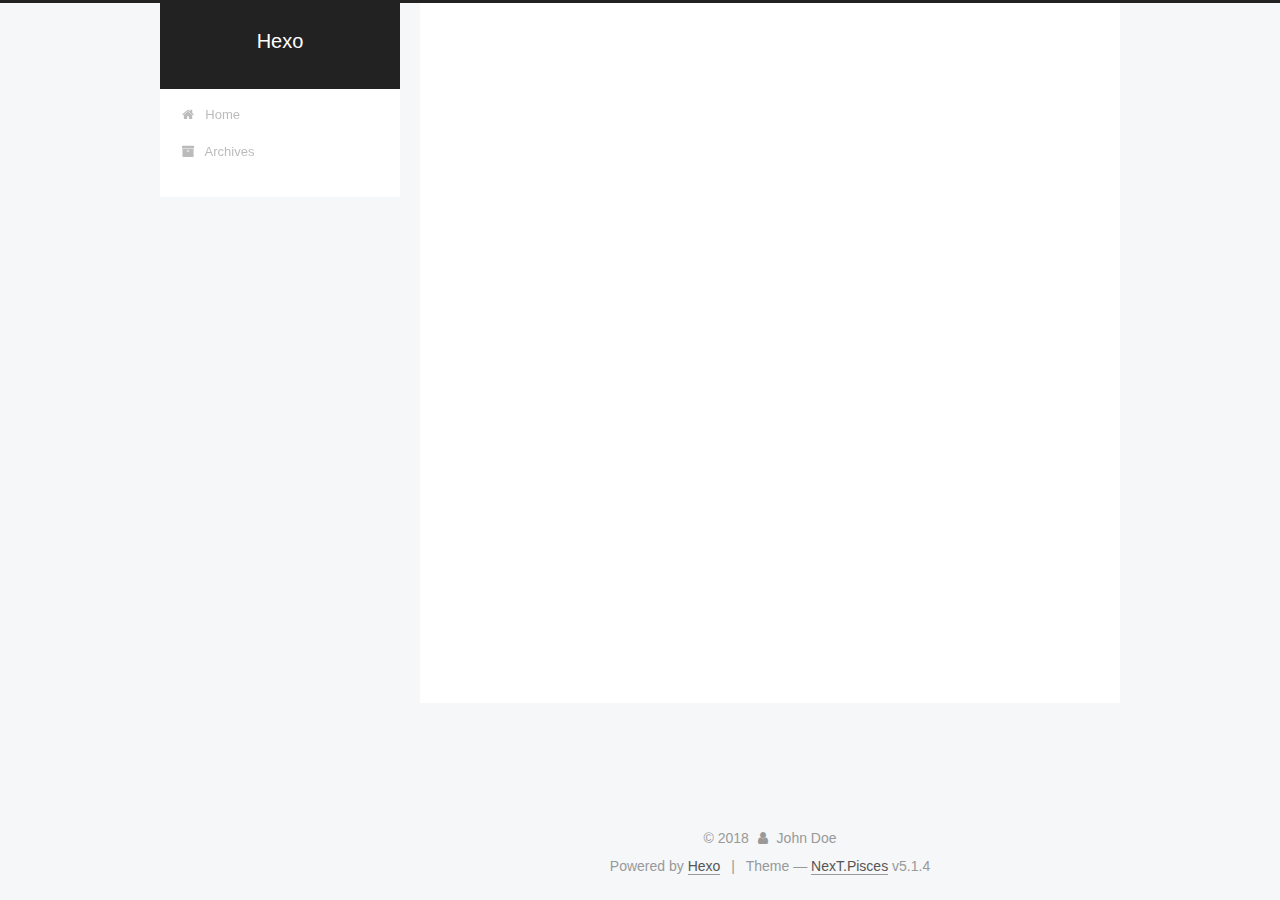
<file: 2018/11/11/postName/index.html>
<!DOCTYPE html>



  


<html class="theme-next pisces use-motion" lang="">
<head><meta name="generator" content="Hexo 3.8.0">
  <meta charset="UTF-8">
<meta http-equiv="X-UA-Compatible" content="IE=edge">
<meta name="viewport" content="width=device-width, initial-scale=1, maximum-scale=1">
<meta name="theme-color" content="#222">









<meta http-equiv="Cache-Control" content="no-transform">
<meta http-equiv="Cache-Control" content="no-siteapp">
















  
  
  <link href="/lib/fancybox/source/jquery.fancybox.css?v=2.1.5" rel="stylesheet" type="text/css">







<link href="/lib/font-awesome/css/font-awesome.min.css?v=4.6.2" rel="stylesheet" type="text/css">

<link href="/css/main.css?v=5.1.4" rel="stylesheet" type="text/css">


  <link rel="apple-touch-icon" sizes="180x180" href="/images/apple-touch-icon-next.png?v=5.1.4">


  <link rel="icon" type="image/png" sizes="32x32" href="/images/favicon-32x32-next.png?v=5.1.4">


  <link rel="icon" type="image/png" sizes="16x16" href="/images/favicon-16x16-next.png?v=5.1.4">


  <link rel="mask-icon" href="/images/logo.svg?v=5.1.4" color="#222">





  <meta name="keywords" content="Hexo, NexT">










<meta property="og:type" content="article">
<meta property="og:title" content="postName">
<meta property="og:url" content="http://yoursite.com/2018/11/11/postName/index.html">
<meta property="og:site_name" content="Hexo">
<meta property="og:locale" content="default">
<meta property="og:updated_time" content="2018-11-11T09:04:30.664Z">
<meta name="twitter:card" content="summary">
<meta name="twitter:title" content="postName">



<script type="text/javascript" id="hexo.configurations">
  var NexT = window.NexT || {};
  var CONFIG = {
    root: '/',
    scheme: 'Pisces',
    version: '5.1.4',
    sidebar: {"position":"left","display":"post","offset":12,"b2t":false,"scrollpercent":false,"onmobile":false},
    fancybox: true,
    tabs: true,
    motion: {"enable":true,"async":false,"transition":{"post_block":"fadeIn","post_header":"slideDownIn","post_body":"slideDownIn","coll_header":"slideLeftIn","sidebar":"slideUpIn"}},
    duoshuo: {
      userId: '0',
      author: 'Author'
    },
    algolia: {
      applicationID: '',
      apiKey: '',
      indexName: '',
      hits: {"per_page":10},
      labels: {"input_placeholder":"Search for Posts","hits_empty":"We didn't find any results for the search: ${query}","hits_stats":"${hits} results found in ${time} ms"}
    }
  };
</script>



  <link rel="canonical" href="http://yoursite.com/2018/11/11/postName/">





  <title>postName | Hexo</title>
  








</head>

<body itemscope="" itemtype="http://schema.org/WebPage" lang="default">

  
  
    
  

  <div class="container sidebar-position-left page-post-detail">
    <div class="headband"></div>

    <header id="header" class="header" itemscope="" itemtype="http://schema.org/WPHeader">
      <div class="header-inner"><div class="site-brand-wrapper">
  <div class="site-meta ">
    

    <div class="custom-logo-site-title">
      <a href="/" class="brand" rel="start">
        <span class="logo-line-before"><i></i></span>
        <span class="site-title">Hexo</span>
        <span class="logo-line-after"><i></i></span>
      </a>
    </div>
      
        <p class="site-subtitle"></p>
      
  </div>

  <div class="site-nav-toggle">
    <button>
      <span class="btn-bar"></span>
      <span class="btn-bar"></span>
      <span class="btn-bar"></span>
    </button>
  </div>
</div>

<nav class="site-nav">
  

  
    <ul id="menu" class="menu">
      
        
        <li class="menu-item menu-item-home">
          <a href="/" rel="section">
            
              <i class="menu-item-icon fa fa-fw fa-home"></i> <br>
            
            Home
          </a>
        </li>
      
        
        <li class="menu-item menu-item-archives">
          <a href="/archives/" rel="section">
            
              <i class="menu-item-icon fa fa-fw fa-archive"></i> <br>
            
            Archives
          </a>
        </li>
      

      
    </ul>
  

  
</nav>



 </div>
    </header>

    <main id="main" class="main">
      <div class="main-inner">
        <div class="content-wrap">
          <div id="content" class="content">
            

  <div id="posts" class="posts-expand">
    

  

  
  
  

  <article class="post post-type-normal" itemscope="" itemtype="http://schema.org/Article">
  
  
  
  <div class="post-block">
    <link itemprop="mainEntityOfPage" href="http://yoursite.com/2018/11/11/postName/">

    <span hidden itemprop="author" itemscope="" itemtype="http://schema.org/Person">
      <meta itemprop="name" content="John Doe">
      <meta itemprop="description" content="">
      <meta itemprop="image" content="/images/avatar.gif">
    </span>

    <span hidden itemprop="publisher" itemscope="" itemtype="http://schema.org/Organization">
      <meta itemprop="name" content="Hexo">
    </span>

    
      <header class="post-header">

        
        
          <h1 class="post-title" itemprop="name headline">postName</h1>
        

        <div class="post-meta">
          <span class="post-time">
            
              <span class="post-meta-item-icon">
                <i class="fa fa-calendar-o"></i>
              </span>
              
                <span class="post-meta-item-text">Posted on</span>
              
              <time title="Post created" itemprop="dateCreated datePublished" datetime="2018-11-11T17:04:30+08:00">
                2018-11-11
              </time>
            

            

            
          </span>

          

          
            
          

          
          

          

          

          

        </div>
      </header>
    

    
    
    
    <div class="post-body" itemprop="articleBody">

      
      

      
        
      
    </div>
    
    
    

    

    

    

    <footer class="post-footer">
      

      
      
      

      
        <div class="post-nav">
          <div class="post-nav-next post-nav-item">
            
              <a href="/2018/11/11/hello-world/" rel="next" title="Hello World">
                <i class="fa fa-chevron-left"></i> Hello World
              </a>
            
          </div>

          <span class="post-nav-divider"></span>

          <div class="post-nav-prev post-nav-item">
            
          </div>
        </div>
      

      
      
    </footer>
  </div>
  
  
  
  </article>



    <div class="post-spread">
      
    </div>
  </div>


          </div>
          


          

  



        </div>
        
          
  
  <div class="sidebar-toggle">
    <div class="sidebar-toggle-line-wrap">
      <span class="sidebar-toggle-line sidebar-toggle-line-first"></span>
      <span class="sidebar-toggle-line sidebar-toggle-line-middle"></span>
      <span class="sidebar-toggle-line sidebar-toggle-line-last"></span>
    </div>
  </div>

  <aside id="sidebar" class="sidebar">
    
    <div class="sidebar-inner">

      

      

      <section class="site-overview-wrap sidebar-panel sidebar-panel-active">
        <div class="site-overview">
          <div class="site-author motion-element" itemprop="author" itemscope="" itemtype="http://schema.org/Person">
            
              <p class="site-author-name" itemprop="name">John Doe</p>
              <p class="site-description motion-element" itemprop="description"></p>
          </div>

          <nav class="site-state motion-element">

            
              <div class="site-state-item site-state-posts">
              
                <a href="/archives/">
              
                  <span class="site-state-item-count">2</span>
                  <span class="site-state-item-name">posts</span>
                </a>
              </div>
            

            

            

          </nav>

          

          

          
          

          
          

          

        </div>
      </section>

      

      

    </div>
  </aside>


        
      </div>
    </main>

    <footer id="footer" class="footer">
      <div class="footer-inner">
        <div class="copyright">&copy; <span itemprop="copyrightYear">2018</span>
  <span class="with-love">
    <i class="fa fa-user"></i>
  </span>
  <span class="author" itemprop="copyrightHolder">John Doe</span>

  
</div>


  <div class="powered-by">Powered by <a class="theme-link" target="_blank" href="https://hexo.io">Hexo</a></div>



  <span class="post-meta-divider">|</span>



  <div class="theme-info">Theme &mdash; <a class="theme-link" target="_blank" href="https://github.com/iissnan/hexo-theme-next">NexT.Pisces</a> v5.1.4</div>




        







        
      </div>
    </footer>

    
      <div class="back-to-top">
        <i class="fa fa-arrow-up"></i>
        
      </div>
    

    

  </div>

  

<script type="text/javascript">
  if (Object.prototype.toString.call(window.Promise) !== '[object Function]') {
    window.Promise = null;
  }
</script>









  












  
  
    <script type="text/javascript" src="/lib/jquery/index.js?v=2.1.3"></script>
  

  
  
    <script type="text/javascript" src="/lib/fastclick/lib/fastclick.min.js?v=1.0.6"></script>
  

  
  
    <script type="text/javascript" src="/lib/jquery_lazyload/jquery.lazyload.js?v=1.9.7"></script>
  

  
  
    <script type="text/javascript" src="/lib/velocity/velocity.min.js?v=1.2.1"></script>
  

  
  
    <script type="text/javascript" src="/lib/velocity/velocity.ui.min.js?v=1.2.1"></script>
  

  
  
    <script type="text/javascript" src="/lib/fancybox/source/jquery.fancybox.pack.js?v=2.1.5"></script>
  


  


  <script type="text/javascript" src="/js/src/utils.js?v=5.1.4"></script>

  <script type="text/javascript" src="/js/src/motion.js?v=5.1.4"></script>



  
  


  <script type="text/javascript" src="/js/src/affix.js?v=5.1.4"></script>

  <script type="text/javascript" src="/js/src/schemes/pisces.js?v=5.1.4"></script>



  
  <script type="text/javascript" src="/js/src/scrollspy.js?v=5.1.4"></script>
<script type="text/javascript" src="/js/src/post-details.js?v=5.1.4"></script>



  


  <script type="text/javascript" src="/js/src/bootstrap.js?v=5.1.4"></script>



  


  




	





  





  












  





  

  

  

  
  

  

  

  

</body>
</html>
</file>
<file: css/main.css>
/* normalize.css v3.0.2 | MIT License | git.io/normalize */
html {
  font-family: sans-serif; /* 1 */
  -ms-text-size-adjust: 100%; /* 2 */
  -webkit-text-size-adjust: 100%; /* 2 */
}
body {
  margin: 0;
}
article,
aside,
details,
figcaption,
figure,
footer,
header,
hgroup,
main,
menu,
nav,
section,
summary {
  display: block;
}
audio,
canvas,
progress,
video {
  display: inline-block; /* 1 */
  vertical-align: baseline; /* 2 */
}
audio:not([controls]) {
  display: none;
  height: 0;
}
[hidden],
template {
  display: none;
}
a {
  background-color: transparent;
}
a:active,
a:hover {
  outline: 0;
}
abbr[title] {
  border-bottom: 1px dotted;
}
b,
strong {
  font-weight: bold;
}
dfn {
  font-style: italic;
}
h1 {
  font-size: 2em;
  margin: 0.67em 0;
}
mark {
  background: #ff0;
  color: #000;
}
small {
  font-size: 80%;
}
sub,
sup {
  font-size: 75%;
  line-height: 0;
  position: relative;
  vertical-align: baseline;
}
sup {
  top: -0.5em;
}
sub {
  bottom: -0.25em;
}
img {
  border: 0;
}
svg:not(:root) {
  overflow: hidden;
}
figure {
  margin: 1em 40px;
}
hr {
  -moz-box-sizing: content-box;
  box-sizing: content-box;
  height: 0;
}
pre {
  overflow: auto;
}
code,
kbd,
pre,
samp {
  font-family: monospace, monospace;
  font-size: 1em;
}
button,
input,
optgroup,
select,
textarea {
  color: inherit; /* 1 */
  font: inherit; /* 2 */
  margin: 0; /* 3 */
}
button {
  overflow: visible;
}
button,
select {
  text-transform: none;
}
button,
html input[type="button"],
input[type="reset"],
input[type="submit"] {
  -webkit-appearance: button; /* 2 */
  cursor: pointer; /* 3 */
}
button[disabled],
html input[disabled] {
  cursor: default;
}
button::-moz-focus-inner,
input::-moz-focus-inner {
  border: 0;
  padding: 0;
}
input {
  line-height: normal;
}
input[type="checkbox"],
input[type="radio"] {
  box-sizing: border-box; /* 1 */
  padding: 0; /* 2 */
}
input[type="number"]::-webkit-inner-spin-button,
input[type="number"]::-webkit-outer-spin-button {
  height: auto;
}
input[type="search"] {
  -webkit-appearance: textfield; /* 1 */
  -moz-box-sizing: content-box;
  -webkit-box-sizing: content-box; /* 2 */
  box-sizing: content-box;
}
input[type="search"]::-webkit-search-cancel-button,
input[type="search"]::-webkit-search-decoration {
  -webkit-appearance: none;
}
fieldset {
  border: 1px solid #c0c0c0;
  margin: 0 2px;
  padding: 0.35em 0.625em 0.75em;
}
legend {
  border: 0; /* 1 */
  padding: 0; /* 2 */
}
textarea {
  overflow: auto;
}
optgroup {
  font-weight: bold;
}
table {
  border-collapse: collapse;
  border-spacing: 0;
}
td,
th {
  padding: 0;
}
::selection {
  background: #262a30;
  color: #fff;
}
body {
  position: relative;
  font-family: 'Lato', "PingFang SC", "Microsoft YaHei", sans-serif;
  font-size: 14px;
  line-height: 2;
  color: #555;
  background: #f5f7f9;
}
@media (max-width: 767px) {
  body {
    padding-right: 0 !important;
  }
}
@media (min-width: 768px) and (max-width: 991px) {
  body {
    padding-right: 0 !important;
  }
}
@media (min-width: 1600px) {
  body {
    font-size: 16px;
  }
}
h1,
h2,
h3,
h4,
h5,
h6 {
  margin: 0;
  padding: 0;
  font-weight: bold;
  line-height: 1.5;
  font-family: 'Lato', "PingFang SC", "Microsoft YaHei", sans-serif;
}
h2,
h3,
h4,
h5,
h6 {
  margin: 20px 0 15px;
}
h1 {
  font-size: 22px;
}
@media (max-width: 767px) {
  h1 {
    font-size: 18px;
  }
}
h2 {
  font-size: 20px;
}
@media (max-width: 767px) {
  h2 {
    font-size: 16px;
  }
}
h3 {
  font-size: 18px;
}
@media (max-width: 767px) {
  h3 {
    font-size: 14px;
  }
}
h4 {
  font-size: 16px;
}
@media (max-width: 767px) {
  h4 {
    font-size: 12px;
  }
}
h5 {
  font-size: 14px;
}
@media (max-width: 767px) {
  h5 {
    font-size: 10px;
  }
}
h6 {
  font-size: 12px;
}
@media (max-width: 767px) {
  h6 {
    font-size: 8px;
  }
}
p {
  margin: 0 0 20px 0;
}
a {
  color: #555;
  text-decoration: none;
  outline: none;
  border-bottom: 1px solid #999;
  word-wrap: break-word;
}
a:hover {
  color: #222;
  border-bottom-color: #222;
}
blockquote {
  margin: 0;
  padding: 0;
}
img {
  display: block;
  margin: auto;
  max-width: 100%;
  height: auto;
}
hr {
  margin: 40px 0;
  height: 3px;
  border: none;
  background-color: #ddd;
  background-image: repeating-linear-gradient(-45deg, #fff, #fff 4px, transparent 4px, transparent 8px);
}
blockquote {
  padding: 0 15px;
  color: #666;
  border-left: 4px solid #ddd;
}
blockquote cite::before {
  content: "-";
  padding: 0 5px;
}
dt {
  font-weight: 700;
}
dd {
  margin: 0;
  padding: 0;
}
kbd {
  border: 1px solid #ccc;
  border-radius: 0.2em;
  box-shadow: 0.1em 0.1em 0.2em rgba(0,0,0,0.1);
  background-color: #f9f9f9;
  font-family: inherit;
  background-image: -webkit-linear-gradient(top, #eee, #fff, #eee);
  padding: 0.1em 0.3em;
  white-space: nowrap;
}
.text-left {
  text-align: left;
}
.text-center {
  text-align: center;
}
.text-right {
  text-align: right;
}
.text-justify {
  text-align: justify;
}
.text-nowrap {
  white-space: nowrap;
}
.text-lowercase {
  text-transform: lowercase;
}
.text-uppercase {
  text-transform: uppercase;
}
.text-capitalize {
  text-transform: capitalize;
}
.center-block {
  display: block;
  margin-left: auto;
  margin-right: auto;
}
.clearfix:before,
.clearfix:after {
  content: " ";
  display: table;
}
.clearfix:after {
  clear: both;
}
.pullquote {
  width: 45%;
}
.pullquote.left {
  float: left;
  margin-left: 5px;
  margin-right: 10px;
}
.pullquote.right {
  float: right;
  margin-left: 10px;
  margin-right: 5px;
}
.affix.affix.affix {
  position: fixed;
}
.translation {
  margin-top: -20px;
  font-size: 14px;
  color: #999;
}
.scrollbar-measure {
  width: 100px;
  height: 100px;
  overflow: scroll;
  position: absolute;
  top: -9999px;
}
.use-motion .motion-element {
  opacity: 0;
}
table {
  margin: 20px 0;
  width: 100%;
  border-collapse: collapse;
  border-spacing: 0;
  border: 1px solid #ddd;
  font-size: 14px;
  table-layout: fixed;
  word-wrap: break-all;
}
table>tbody>tr:nth-of-type(odd) {
  background-color: #f9f9f9;
}
table>tbody>tr:hover {
  background-color: #f5f5f5;
}
caption,
th,
td {
  padding: 8px;
  text-align: left;
  vertical-align: middle;
  font-weight: normal;
}
th,
td {
  border-bottom: 3px solid #ddd;
  border-right: 1px solid #eee;
}
th {
  padding-bottom: 10px;
  font-weight: 700;
}
td {
  border-bottom-width: 1px;
}
html,
body {
  height: 100%;
}
.container {
  position: relative;
  min-height: 100%;
}
.header-inner {
  margin: 0 auto;
  padding: 100px 0 70px;
  width: 700px;
}
@media (min-width: 1600px) {
  .container .header-inner {
    width: 900px;
  }
}
.main {
  padding-bottom: 150px;
}
.main-inner {
  margin: 0 auto;
  width: 700px;
}
@media (min-width: 1600px) {
  .container .main-inner {
    width: 900px;
  }
}
.footer {
  position: absolute;
  left: 0;
  bottom: 0;
  width: 100%;
  min-height: 50px;
}
.footer-inner {
  box-sizing: border-box;
  margin: 20px auto;
  width: 700px;
}
@media (min-width: 1600px) {
  .container .footer-inner {
    width: 900px;
  }
}
pre,
.highlight {
  overflow: auto;
  margin: 20px 0;
  padding: 0;
  font-size: 13px;
  color: #4d4d4c;
  background: #f7f7f7;
  line-height: 1.6;
}
pre,
code {
  font-family: consolas, Menlo, "PingFang SC", "Microsoft YaHei", monospace;
}
code {
  padding: 2px 4px;
  word-wrap: break-word;
  color: #555;
  background: #eee;
  border-radius: 3px;
  font-size: 13px;
}
pre {
  padding: 10px;
}
pre code {
  padding: 0;
  color: #4d4d4c;
  background: none;
  text-shadow: none;
}
.highlight {
  border-radius: 1px;
}
.highlight pre {
  border: none;
  margin: 0;
  padding: 10px 0;
}
.highlight table {
  margin: 0;
  width: auto;
  border: none;
}
.highlight td {
  border: none;
  padding: 0;
}
.highlight figcaption {
  font-size: 1em;
  color: #4d4d4c;
  line-height: 1em;
  margin-bottom: 1em;
}
.highlight figcaption:before,
.highlight figcaption:after {
  content: " ";
  display: table;
}
.highlight figcaption:after {
  clear: both;
}
.highlight figcaption a {
  float: right;
  color: #4d4d4c;
}
.highlight figcaption a:hover {
  border-bottom-color: #4d4d4c;
}
.highlight .gutter pre {
  padding-left: 10px;
  padding-right: 10px;
  color: #869194;
  text-align: right;
  background-color: #eff2f3;
}
.highlight .code pre {
  width: 100%;
  padding-left: 10px;
  padding-right: 10px;
  background-color: #f7f7f7;
}
.highlight .line {
  height: 20px;
}
.gutter {
  -webkit-user-select: none;
  -moz-user-select: none;
  -ms-user-select: none;
  user-select: none;
}
.gist table {
  width: auto;
}
.gist table td {
  border: none;
}
pre .deletion {
  background: #fdd;
}
pre .addition {
  background: #dfd;
}
pre .meta {
  color: #8959a8;
}
pre .comment {
  color: #8e908c;
}
pre .variable,
pre .attribute,
pre .tag,
pre .regexp,
pre .ruby .constant,
pre .xml .tag .title,
pre .xml .pi,
pre .xml .doctype,
pre .html .doctype,
pre .css .id,
pre .css .class,
pre .css .pseudo {
  color: #c82829;
}
pre .number,
pre .preprocessor,
pre .built_in,
pre .literal,
pre .params,
pre .constant,
pre .command {
  color: #f5871f;
}
pre .ruby .class .title,
pre .css .rules .attribute,
pre .string,
pre .value,
pre .inheritance,
pre .header,
pre .ruby .symbol,
pre .xml .cdata,
pre .special,
pre .number,
pre .formula {
  color: #718c00;
}
pre .title,
pre .css .hexcolor {
  color: #3e999f;
}
pre .function,
pre .python .decorator,
pre .python .title,
pre .ruby .function .title,
pre .ruby .title .keyword,
pre .perl .sub,
pre .javascript .title,
pre .coffeescript .title {
  color: #4271ae;
}
pre .keyword,
pre .javascript .function {
  color: #8959a8;
}
.full-image.full-image.full-image.full-image {
  border: none;
  max-width: 100%;
  width: auto;
  margin: 20px auto 25px;
}
@media (min-width: 992px) {
  .full-image.full-image.full-image.full-image {
    max-width: none;
    width: 118%;
    margin: 0 -9%;
  }
}
.blockquote-center,
.page-home .post-type-quote blockquote,
.page-post-detail .post-type-quote blockquote {
  position: relative;
  margin: 40px 0;
  padding: 0;
  border-left: none;
  text-align: center;
}
.blockquote-center::before,
.page-home .post-type-quote blockquote::before,
.page-post-detail .post-type-quote blockquote::before,
.blockquote-center::after,
.page-home .post-type-quote blockquote::after,
.page-post-detail .post-type-quote blockquote::after {
  position: absolute;
  content: ' ';
  display: block;
  width: 100%;
  height: 24px;
  opacity: 0.2;
  background-repeat: no-repeat;
  background-position: 0 -6px;
  background-size: 22px 22px;
}
.blockquote-center::before,
.page-home .post-type-quote blockquote::before,
.page-post-detail .post-type-quote blockquote::before {
  top: -20px;
  background-image: url("../images/quote-l.svg");
  border-top: 1px solid #ccc;
}
.blockquote-center::after,
.page-home .post-type-quote blockquote::after,
.page-post-detail .post-type-quote blockquote::after {
  bottom: -20px;
  background-image: url("../images/quote-r.svg");
  border-bottom: 1px solid #ccc;
  background-position: 100% 8px;
}
.blockquote-center p,
.page-home .post-type-quote blockquote p,
.page-post-detail .post-type-quote blockquote p,
.blockquote-center div,
.page-home .post-type-quote blockquote div,
.page-post-detail .post-type-quote blockquote div {
  text-align: center;
}
.post .post-body .group-picture img {
  box-sizing: border-box;
  padding: 0 3px;
  border: none;
}
.post .group-picture-row {
  overflow: hidden;
  margin-top: 6px;
}
.post .group-picture-row:first-child {
  margin-top: 0;
}
.post .group-picture-column {
  float: left;
}
.page-post-detail .post-body .group-picture-column {
  float: none;
  margin-top: 10px;
  width: auto !important;
}
.page-post-detail .post-body .group-picture-column img {
  margin: 0 auto;
}
.page-archive .group-picture-container {
  overflow: hidden;
}
.page-archive .group-picture-row {
  float: left;
}
.page-archive .group-picture-row:first-child {
  margin-top: 6px;
}
.page-archive .group-picture-column {
  max-width: 150px;
  max-height: 150px;
}
.post-body .note {
  position: relative;
  padding: 15px;
  margin-bottom: 20px;
  border: 1px solid #eee;
  border-left-width: 5px;
  border-radius: 3px;
}
.post-body .note h2,
.post-body .note h3,
.post-body .note h4,
.post-body .note h5,
.post-body .note h6 {
  margin-top: 0;
  margin-bottom: 0;
  border-bottom: initial;
  padding-top: 0 !important;
}
.post-body .note p:first-child,
.post-body .note ul:first-child,
.post-body .note ol:first-child,
.post-body .note table:first-child,
.post-body .note pre:first-child,
.post-body .note blockquote:first-child {
  margin-top: 0;
}
.post-body .note p:last-child,
.post-body .note ul:last-child,
.post-body .note ol:last-child,
.post-body .note table:last-child,
.post-body .note pre:last-child,
.post-body .note blockquote:last-child {
  margin-bottom: 0;
}
.post-body .note.default {
  border-left-color: #777;
}
.post-body .note.default h2,
.post-body .note.default h3,
.post-body .note.default h4,
.post-body .note.default h5,
.post-body .note.default h6 {
  color: #777;
}
.post-body .note.primary {
  border-left-color: #6f42c1;
}
.post-body .note.primary h2,
.post-body .note.primary h3,
.post-body .note.primary h4,
.post-body .note.primary h5,
.post-body .note.primary h6 {
  color: #6f42c1;
}
.post-body .note.info {
  border-left-color: #428bca;
}
.post-body .note.info h2,
.post-body .note.info h3,
.post-body .note.info h4,
.post-body .note.info h5,
.post-body .note.info h6 {
  color: #428bca;
}
.post-body .note.success {
  border-left-color: #5cb85c;
}
.post-body .note.success h2,
.post-body .note.success h3,
.post-body .note.success h4,
.post-body .note.success h5,
.post-body .note.success h6 {
  color: #5cb85c;
}
.post-body .note.warning {
  border-left-color: #f0ad4e;
}
.post-body .note.warning h2,
.post-body .note.warning h3,
.post-body .note.warning h4,
.post-body .note.warning h5,
.post-body .note.warning h6 {
  color: #f0ad4e;
}
.post-body .note.danger {
  border-left-color: #d9534f;
}
.post-body .note.danger h2,
.post-body .note.danger h3,
.post-body .note.danger h4,
.post-body .note.danger h5,
.post-body .note.danger h6 {
  color: #d9534f;
}
.post-body .label {
  display: inline;
  padding: 0 2px;
  white-space: nowrap;
}
.post-body .label.default {
  background-color: #f0f0f0;
}
.post-body .label.primary {
  background-color: #efe6f7;
}
.post-body .label.info {
  background-color: #e5f2f8;
}
.post-body .label.success {
  background-color: #e7f4e9;
}
.post-body .label.warning {
  background-color: #fcf6e1;
}
.post-body .label.danger {
  background-color: #fae8eb;
}
.post-body .tabs {
  position: relative;
  display: block;
  margin-bottom: 20px;
  padding-top: 10px;
}
.post-body .tabs ul.nav-tabs {
  margin: 0;
  padding: 0;
  display: flex;
  margin-bottom: -1px;
}
@media (max-width: 413px) {
  .post-body .tabs ul.nav-tabs {
    display: block;
    margin-bottom: 5px;
  }
}
.post-body .tabs ul.nav-tabs li.tab {
  list-style-type: none !important;
  margin: 0 0.25em 0 0;
  border-top: 3px solid transparent;
  border-left: 1px solid transparent;
  border-right: 1px solid transparent;
}
@media (max-width: 413px) {
  .post-body .tabs ul.nav-tabs li.tab {
    margin: initial;
    border-top: 1px solid transparent;
    border-left: 3px solid transparent;
    border-right: 1px solid transparent;
    border-bottom: 1px solid transparent;
  }
}
.post-body .tabs ul.nav-tabs li.tab a {
  outline: 0;
  border-bottom: initial;
  display: block;
  line-height: 1.8em;
  padding: 0.25em 0.75em;
  transition-duration: 0.2s;
  transition-timing-function: ease-out;
  transition-delay: 0s;
}
.post-body .tabs ul.nav-tabs li.tab a i {
  width: 1.285714285714286em;
}
.post-body .tabs ul.nav-tabs li.tab.active {
  border-top: 3px solid #fc6423;
  border-left: 1px solid #ddd;
  border-right: 1px solid #ddd;
  background-color: #fff;
}
@media (max-width: 413px) {
  .post-body .tabs ul.nav-tabs li.tab.active {
    border-top: 1px solid #ddd;
    border-left: 3px solid #fc6423;
    border-right: 1px solid #ddd;
    border-bottom: 1px solid #ddd;
  }
}
.post-body .tabs ul.nav-tabs li.tab.active a {
  cursor: default;
  color: #555;
}
.post-body .tabs .tab-content {
  background-color: #fff;
}
.post-body .tabs .tab-content .tab-pane {
  border: 1px solid #ddd;
  padding: 20px 20px 0 20px;
}
.post-body .tabs .tab-content .tab-pane:not(.active) {
  display: none !important;
}
.post-body .tabs .tab-content .tab-pane.active {
  display: block !important;
}
.btn {
  display: inline-block;
  padding: 0 20px;
  font-size: 14px;
  color: #555;
  background: #fff;
  border: 2px solid #555;
  text-decoration: none;
  border-radius: 2px;
  transition-property: background-color;
  transition-duration: 0.2s;
  transition-timing-function: ease-in-out;
  transition-delay: 0s;
  line-height: 2;
}
.btn:hover {
  border-color: #222;
  color: #fff;
  background: #222;
}
.btn +.btn {
  margin: 0 0 8px 8px;
}
.btn .fa-fw {
  width: 1.285714285714286em;
  text-align: left;
}
.btn-bar {
  display: block;
  width: 22px;
  height: 2px;
  background: #555;
  border-radius: 1px;
}
.btn-bar+.btn-bar {
  margin-top: 4px;
}
.pagination {
  margin: 120px 0 40px;
  text-align: center;
  border-top: 1px solid #eee;
}
.page-number-basic,
.pagination .prev,
.pagination .next,
.pagination .page-number,
.pagination .space {
  display: inline-block;
  position: relative;
  top: -1px;
  margin: 0 10px;
  padding: 0 11px;
}
@media (max-width: 767px) {
  .page-number-basic,
  .pagination .prev,
  .pagination .next,
  .pagination .page-number,
  .pagination .space {
    margin: 0 5px;
  }
}
.pagination .prev,
.pagination .next,
.pagination .page-number {
  border-bottom: 0;
  border-top: 1px solid #eee;
  transition-property: border-color;
  transition-duration: 0.2s;
  transition-timing-function: ease-in-out;
  transition-delay: 0s;
}
.pagination .prev:hover,
.pagination .next:hover,
.pagination .page-number:hover {
  border-top-color: #222;
}
.pagination .space {
  padding: 0;
  margin: 0;
}
.pagination .prev {
  margin-left: 0;
}
.pagination .next {
  margin-right: 0;
}
.pagination .page-number.current {
  color: #fff;
  background: #ccc;
  border-top-color: #ccc;
}
@media (max-width: 767px) {
  .pagination {
    border-top: none;
  }
  .pagination .prev,
  .pagination .next,
  .pagination .page-number {
    margin-bottom: 10px;
    border-top: 0;
    border-bottom: 1px solid #eee;
    padding: 0 10px;
  }
  .pagination .prev:hover,
  .pagination .next:hover,
  .pagination .page-number:hover {
    border-bottom-color: #222;
  }
}
.comments {
  margin: 60px 20px 0;
}
.tag-cloud {
  text-align: center;
}
.tag-cloud a {
  display: inline-block;
  margin: 10px;
}
.back-to-top {
  box-sizing: border-box;
  position: fixed;
  bottom: -100px;
  right: 30px;
  z-index: 1050;
  padding: 0 6px;
  width: 24px;
  background: #222;
  font-size: 12px;
  opacity: 0.6;
  color: #fff;
  cursor: pointer;
  text-align: center;
  -webkit-transform: translateZ(0);
  transition-property: bottom;
  transition-duration: 0.2s;
  transition-timing-function: ease-in-out;
  transition-delay: 0s;
}
@media (min-width: 768px) and (max-width: 991px) {
  .back-to-top {
    display: none !important;
  }
}
@media (max-width: 767px) {
  .back-to-top {
    display: none !important;
  }
}
.back-to-top.back-to-top-on {
  bottom: 30px;
}
.header {
  background: transparent;
}
.header-inner {
  position: relative;
}
.headband {
  height: 3px;
  background: #222;
}
.site-meta {
  margin: 0;
  text-align: center;
}
@media (max-width: 767px) {
  .site-meta {
    text-align: center;
  }
}
.brand {
  position: relative;
  display: inline-block;
  padding: 0 40px;
  color: #fff;
  background: #222;
  border-bottom: none;
}
.brand:hover {
  color: #fff;
}
.logo {
  display: inline-block;
  margin-right: 5px;
  line-height: 36px;
  vertical-align: top;
}
.site-title {
  display: inline-block;
  vertical-align: top;
  line-height: 36px;
  font-size: 20px;
  font-weight: normal;
  font-family: 'Lato', "PingFang SC", "Microsoft YaHei", sans-serif;
}
.site-subtitle {
  margin-top: 10px;
  font-size: 13px;
  color: #ddd;
}
.use-motion .brand {
  opacity: 0;
}
.use-motion .logo,
.use-motion .site-title,
.use-motion .site-subtitle {
  opacity: 0;
  position: relative;
  top: -10px;
}
.site-nav-toggle {
  display: none;
  position: absolute;
  top: 10px;
  left: 10px;
}
@media (max-width: 767px) {
  .site-nav-toggle {
    display: block;
  }
}
.site-nav-toggle button {
  margin-top: 2px;
  padding: 9px 10px;
  background: transparent;
  border: none;
}
@media (max-width: 767px) {
  .site-nav {
    display: none;
    margin: 0 -10px;
    padding: 0 10px;
    clear: both;
    border-top: 1px solid #ddd;
  }
}
@media (min-width: 768px) and (max-width: 991px) {
  .site-nav {
    display: block !important;
  }
}
@media (min-width: 992px) {
  .site-nav {
    display: block !important;
  }
}
.menu {
  margin-top: 20px;
  padding-left: 0;
  text-align: center;
}
.menu .menu-item {
  display: inline-block;
  margin: 0 10px;
  list-style: none;
}
@media screen and (max-width: 767px) {
  .menu .menu-item {
    margin-top: 10px;
  }
}
.menu .menu-item a {
  display: block;
  font-size: 13px;
  line-height: inherit;
  border-bottom: 1px solid transparent;
  transition-property: border-color;
  transition-duration: 0.2s;
  transition-timing-function: ease-in-out;
  transition-delay: 0s;
}
.menu .menu-item a:hover,
.menu-item-active a {
  border-bottom-color: #222;
}
.menu .menu-item .fa {
  margin-right: 5px;
}
.use-motion .menu-item {
  opacity: 0;
}
.post-body {
  font-family: 'Lato', "PingFang SC", "Microsoft YaHei", sans-serif;
}
@media (max-width: 767px) {
  .post-body {
    word-break: break-word;
  }
}
.post-body .fancybox img {
  display: block !important;
  margin: 0 auto;
  cursor: pointer;
  cursor: zoom-in;
  cursor: -webkit-zoom-in;
}
.post-body .image-caption,
.post-body .figure .caption {
  margin: -20px auto 15px;
  text-align: center;
  font-size: 14px;
  color: #999;
  font-weight: bold;
  line-height: 1;
}
.post-sticky-flag {
  display: inline-block;
  font-size: 16px;
  -ms-transform: rotate(30deg);
  -webkit-transform: rotate(30deg);
  -moz-transform: rotate(30deg);
  -ms-transform: rotate(30deg);
  -o-transform: rotate(30deg);
  transform: rotate(30deg);
}
.use-motion .post-block,
.use-motion .pagination,
.use-motion .comments {
  opacity: 0;
}
.use-motion .post-header {
  opacity: 0;
}
.use-motion .post-body {
  opacity: 0;
}
.use-motion .collection-title {
  opacity: 0;
}
.posts-expand {
  padding-top: 40px;
}
@media (max-width: 767px) {
  .posts-expand {
    margin: 0 20px;
  }
  .post-body pre .gutter pre {
    padding-right: 10px;
  }
  .post-body .highlight {
    margin-left: 0px;
    margin-right: 0px;
    padding: 0;
  }
  .post-body .highlight .gutter pre {
    padding-right: 10px;
  }
}
@media (min-width: 992px) {
  .posts-expand .post-body {
    text-align: justify;
  }
}
.posts-expand .post-body h2,
.posts-expand .post-body h3,
.posts-expand .post-body h4,
.posts-expand .post-body h5,
.posts-expand .post-body h6 {
  padding-top: 10px;
}
.posts-expand .post-body h2 .header-anchor,
.posts-expand .post-body h3 .header-anchor,
.posts-expand .post-body h4 .header-anchor,
.posts-expand .post-body h5 .header-anchor,
.posts-expand .post-body h6 .header-anchor {
  float: right;
  margin-left: 10px;
  color: #ccc;
  border-bottom-style: none;
  visibility: hidden;
}
.posts-expand .post-body h2 .header-anchor:hover,
.posts-expand .post-body h3 .header-anchor:hover,
.posts-expand .post-body h4 .header-anchor:hover,
.posts-expand .post-body h5 .header-anchor:hover,
.posts-expand .post-body h6 .header-anchor:hover {
  color: inherit;
}
.posts-expand .post-body h2:hover .header-anchor,
.posts-expand .post-body h3:hover .header-anchor,
.posts-expand .post-body h4:hover .header-anchor,
.posts-expand .post-body h5:hover .header-anchor,
.posts-expand .post-body h6:hover .header-anchor {
  visibility: visible;
}
.posts-expand .post-body ul li {
  list-style: circle;
}
.posts-expand .post-body img {
  box-sizing: border-box;
  margin: auto;
  padding: 3px;
  border: 1px solid #ddd;
}
.posts-expand .post-body .fancybox img {
  margin: 0 auto 25px;
}
@media (max-width: 767px) {
  .posts-collapse {
    margin: 0 20px;
  }
  .posts-collapse .post-title,
  .posts-collapse .post-meta {
    display: block;
    width: auto;
    text-align: left;
  }
}
.posts-collapse {
  position: relative;
  z-index: 1010;
  margin-left: 55px;
}
.posts-collapse::after {
  content: " ";
  position: absolute;
  top: 20px;
  left: 0;
  margin-left: -2px;
  width: 4px;
  height: 100%;
  background: #f5f5f5;
  z-index: -1;
}
@media (max-width: 767px) {
  .posts-collapse {
    margin: 0 20px;
  }
}
.posts-collapse .collection-title {
  position: relative;
  margin: 60px 0;
}
.posts-collapse .collection-title h1,
.posts-collapse .collection-title h2 {
  margin-left: 20px;
}
.posts-collapse .collection-title small {
  color: #bbb;
  margin-left: 5px;
}
.posts-collapse .collection-title::before {
  content: " ";
  position: absolute;
  left: 0;
  top: 50%;
  margin-left: -4px;
  margin-top: -4px;
  width: 8px;
  height: 8px;
  background: #bbb;
  border-radius: 50%;
}
.posts-collapse .post {
  margin: 30px 0;
}
.posts-collapse .post-header {
  position: relative;
  transition-duration: 0.2s;
  transition-timing-function: ease-in-out;
  transition-delay: 0s;
  transition-property: border;
  border-bottom: 1px dashed #ccc;
}
.posts-collapse .post-header::before {
  content: " ";
  position: absolute;
  left: 0;
  top: 12px;
  width: 6px;
  height: 6px;
  margin-left: -4px;
  background: #bbb;
  border-radius: 50%;
  border: 1px solid #fff;
  transition-duration: 0.2s;
  transition-timing-function: ease-in-out;
  transition-delay: 0s;
  transition-property: background;
}
.posts-collapse .post-header:hover {
  border-bottom-color: #666;
}
.posts-collapse .post-header:hover::before {
  background: #222;
}
.posts-collapse .post-meta {
  position: absolute;
  font-size: 12px;
  left: 20px;
  top: 5px;
}
.posts-collapse .post-comments-count {
  display: none;
}
.posts-collapse .post-title {
  margin-left: 60px;
  font-size: 16px;
  font-weight: normal;
  line-height: inherit;
}
.posts-collapse .post-title::after {
  margin-left: 3px;
  opacity: 0.6;
}
.posts-collapse .post-title a {
  color: #666;
  border-bottom: none;
}
.page-home .post-type-quote .post-header,
.page-post-detail .post-type-quote .post-header,
.page-home .post-type-quote .post-tags,
.page-post-detail .post-type-quote .post-tags {
  display: none;
}
.posts-expand .post-title {
  text-align: center;
  word-break: break-word;
  font-weight: 400;
}
.posts-expand .post-title-link {
  display: inline-block;
  position: relative;
  color: #555;
  border-bottom: none;
  line-height: 1.2;
  vertical-align: top;
}
.posts-expand .post-title-link::before {
  content: "";
  position: absolute;
  width: 100%;
  height: 2px;
  bottom: 0;
  left: 0;
  background-color: #000;
  visibility: hidden;
  -webkit-transform: scaleX(0);
  -moz-transform: scaleX(0);
  -ms-transform: scaleX(0);
  -o-transform: scaleX(0);
  transform: scaleX(0);
  transition-duration: 0.2s;
  transition-timing-function: ease-in-out;
  transition-delay: 0s;
}
.posts-expand .post-title-link:hover::before {
  visibility: visible;
  -webkit-transform: scaleX(1);
  -moz-transform: scaleX(1);
  -ms-transform: scaleX(1);
  -o-transform: scaleX(1);
  transform: scaleX(1);
}
.posts-expand .post-title-link .fa {
  font-size: 16px;
}
.posts-expand .post-meta {
  margin: 3px 0 60px 0;
  color: #999;
  font-family: 'Lato', "PingFang SC", "Microsoft YaHei", sans-serif;
  font-size: 12px;
  text-align: center;
}
.posts-expand .post-meta .post-category-list {
  display: inline-block;
  margin: 0;
  padding: 3px;
}
.posts-expand .post-meta .post-category-list-link {
  color: #999;
}
.posts-expand .post-meta .post-description {
  font-size: 14px;
  margin-top: 2px;
}
.post-meta-divider {
  margin: 0 0.5em;
}
.post-meta-item-icon {
  margin-right: 3px;
}
@media (min-width: 768px) and (max-width: 991px) {
  .post-meta-item-icon {
    display: inline-block;
  }
}
@media (max-width: 767px) {
  .post-meta-item-icon {
    display: inline-block;
  }
}
@media (min-width: 768px) and (max-width: 991px) {
  .post-meta-item-text {
    display: none;
  }
}
@media (max-width: 767px) {
  .post-meta-item-text {
    display: none;
  }
}
@media (max-width: 767px) {
  .posts-expand .post-comments-count {
    display: none;
  }
}
.post-button {
  margin-top: 40px;
}
.posts-expand .post-tags {
  margin-top: 40px;
  text-align: center;
}
.posts-expand .post-tags a {
  display: inline-block;
  margin-right: 10px;
  font-size: 13px;
}
.post-nav {
  display: table;
  margin-top: 15px;
  width: 100%;
  border-top: 1px solid #eee;
}
.post-nav-divider {
  display: table-cell;
  width: 10%;
}
.post-nav-item {
  display: table-cell;
  padding: 10px 0 0 0;
  width: 45%;
  vertical-align: top;
}
.post-nav-item a {
  position: relative;
  display: block;
  line-height: 25px;
  font-size: 14px;
  color: #555;
  border-bottom: none;
}
.post-nav-item a:hover {
  color: #222;
  border-bottom: none;
}
.post-nav-item a:active {
  top: 2px;
}
.post-nav-item .fa {
  position: absolute;
  top: 8px;
  left: 0;
  font-size: 12px;
}
.post-nav-next a {
  padding-left: 15px;
}
.post-nav-prev {
  text-align: right;
}
.post-nav-prev a {
  padding-right: 15px;
}
.post-nav-prev .fa {
  right: 0;
  left: auto;
}
.posts-expand .post-eof {
  display: block;
  margin: 80px auto 60px;
  width: 8%;
  height: 1px;
  background: #ccc;
  text-align: center;
}
.post:last-child .post-eof.post-eof.post-eof {
  display: none;
}
.post-gallery {
  display: table;
  table-layout: fixed;
  width: 100%;
  border-collapse: separate;
}
.post-gallery-row {
  display: table-row;
}
.post-gallery .post-gallery-img {
  display: table-cell;
  text-align: center;
  vertical-align: middle;
  border: none;
}
.post-gallery .post-gallery-img img {
  max-width: 100%;
  max-height: 100%;
  border: none;
}
.fancybox-close,
.fancybox-close:hover {
  border: none;
}
.rtl.post-body p,
.rtl.post-body a,
.rtl.post-body h1,
.rtl.post-body h2,
.rtl.post-body h3,
.rtl.post-body h4,
.rtl.post-body h5,
.rtl.post-body h6,
.rtl.post-body li,
.rtl.post-body ul,
.rtl.post-body ol {
  direction: rtl;
  font-family: UKIJ Ekran;
}
.rtl.post-title {
  font-family: UKIJ Ekran;
}
.sidebar {
  position: fixed;
  right: 0;
  top: 0;
  bottom: 0;
  width: 0;
  z-index: 1040;
  box-shadow: inset 0 2px 6px #000;
  background: #222;
  -webkit-transform: translateZ(0);
}
.sidebar a {
  color: #999;
  border-bottom-color: #555;
}
.sidebar a:hover {
  color: #eee;
}
@media (min-width: 768px) and (max-width: 991px) {
  .sidebar {
    display: none !important;
  }
}
@media (max-width: 767px) {
  .sidebar {
    display: none !important;
  }
}
.sidebar-inner {
  position: relative;
  padding: 20px 10px;
  color: #999;
  text-align: center;
}
.site-overview-wrap {
  overflow: hidden;
}
.site-overview {
  overflow-y: auto;
  overflow-x: hidden;
}
.sidebar-toggle {
  position: fixed;
  right: 30px;
  bottom: 45px;
  width: 14px;
  height: 14px;
  padding: 5px;
  background: #222;
  line-height: 0;
  z-index: 1050;
  cursor: pointer;
  -webkit-transform: translateZ(0);
}
@media (min-width: 768px) and (max-width: 991px) {
  .sidebar-toggle {
    display: none !important;
  }
}
@media (max-width: 767px) {
  .sidebar-toggle {
    display: none !important;
  }
}
.sidebar-toggle-line {
  position: relative;
  display: inline-block;
  vertical-align: top;
  height: 2px;
  width: 100%;
  background: #fff;
  margin-top: 3px;
}
.sidebar-toggle-line:first-child {
  margin-top: 0;
}
.site-author-image {
  display: block;
  margin: 0 auto;
  padding: 2px;
  max-width: 120px;
  height: auto;
  border: 1px solid #eee;
}
.site-author-name {
  margin: 0;
  text-align: center;
  color: #222;
  font-weight: 600;
}
.site-description {
  margin-top: 0;
  text-align: center;
  font-size: 13px;
  color: #999;
}
.site-state {
  overflow: hidden;
  line-height: 1.4;
  white-space: nowrap;
  text-align: center;
}
.site-state-item {
  display: inline-block;
  padding: 0 15px;
  border-left: 1px solid #eee;
}
.site-state-item:first-child {
  border-left: none;
}
.site-state-item a {
  border-bottom: none;
}
.site-state-item-count {
  display: block;
  text-align: center;
  color: inherit;
  font-weight: 600;
  font-size: 16px;
}
.site-state-item-name {
  font-size: 13px;
  color: #999;
}
.feed-link {
  margin-top: 20px;
}
.feed-link a {
  display: inline-block;
  padding: 0 15px;
  color: #fc6423;
  border: 1px solid #fc6423;
  border-radius: 4px;
}
.feed-link a i {
  color: #fc6423;
  font-size: 14px;
}
.feed-link a:hover {
  color: #fff;
  background: #fc6423;
}
.feed-link a:hover i {
  color: #fff;
}
.links-of-author {
  margin-top: 20px;
}
.links-of-author a {
  display: inline-block;
  vertical-align: middle;
  margin-right: 10px;
  margin-bottom: 10px;
  border-bottom-color: #555;
  font-size: 13px;
}
.links-of-author a:before {
  display: inline-block;
  vertical-align: middle;
  margin-right: 3px;
  content: " ";
  width: 4px;
  height: 4px;
  border-radius: 50%;
  background: #668f9d;
}
.links-of-blogroll {
  font-size: 13px;
}
.links-of-blogroll-title {
  margin-top: 20px;
  font-size: 14px;
  font-weight: 600;
}
.links-of-blogroll-list {
  margin: 0;
  padding: 0;
  list-style: none;
}
.links-of-blogroll-item {
  padding: 2px 10px;
}
.links-of-blogroll-item a {
  max-width: 280px;
  box-sizing: border-box;
  display: inline-block;
  overflow: hidden;
  white-space: nowrap;
  text-overflow: ellipsis;
}
.sidebar-nav {
  margin: 0 0 20px;
  padding-left: 0;
}
.sidebar-nav li {
  display: inline-block;
  cursor: pointer;
  border-bottom: 1px solid transparent;
  font-size: 14px;
  color: #555;
}
.sidebar-nav li:hover {
  color: #fc6423;
}
.page-post-detail .sidebar-nav-toc {
  padding: 0 5px;
}
.page-post-detail .sidebar-nav-overview {
  margin-left: 10px;
}
.sidebar-nav .sidebar-nav-active {
  color: #fc6423;
  border-bottom-color: #fc6423;
}
.sidebar-nav .sidebar-nav-active:hover {
  color: #fc6423;
}
.sidebar-panel {
  display: none;
}
.sidebar-panel-active {
  display: block;
}
.post-toc-empty {
  font-size: 14px;
  color: #666;
}
.post-toc-wrap {
  overflow: hidden;
}
.post-toc {
  overflow: auto;
}
.post-toc ol {
  margin: 0;
  padding: 0 2px 5px 10px;
  text-align: left;
  list-style: none;
  font-size: 14px;
}
.post-toc ol > ol {
  padding-left: 0;
}
.post-toc ol a {
  transition-duration: 0.2s;
  transition-timing-function: ease-in-out;
  transition-delay: 0s;
  transition-property: all;
  color: #666;
  border-bottom-color: #ccc;
}
.post-toc ol a:hover {
  color: #000;
  border-bottom-color: #000;
}
.post-toc .nav-item {
  overflow: hidden;
  text-overflow: ellipsis;
  text-align: justify;
  white-space: nowrap;
  line-height: 1.8;
}
.post-toc .nav .nav-child {
  display: none;
}
.post-toc .nav .active > .nav-child {
  display: block;
}
.post-toc .nav .active-current > .nav-child {
  display: block;
}
.post-toc .nav .active-current > .nav-child > .nav-item {
  display: block;
}
.post-toc .nav .active > a {
  color: #fc6423;
  border-bottom-color: #fc6423;
}
.post-toc .nav .active-current > a {
  color: #fc6423;
}
.post-toc .nav .active-current > a:hover {
  color: #fc6423;
}
.footer {
  font-size: 14px;
  color: #999;
}
.footer img {
  border: none;
}
.footer-inner {
  text-align: center;
}
.with-love {
  display: inline-block;
  margin: 0 5px;
}
.powered-by,
.theme-info {
  display: inline-block;
}
.cc-license {
  margin-top: 10px;
  text-align: center;
}
.cc-license .cc-opacity {
  opacity: 0.7;
  border-bottom: none;
}
.cc-license .cc-opacity:hover {
  opacity: 0.9;
}
.cc-license img {
  display: inline-block;
}
.theme-next #ds-thread #ds-reset {
  color: #555;
}
.theme-next #ds-thread #ds-reset .ds-replybox {
  margin-bottom: 30px;
}
.theme-next #ds-thread #ds-reset .ds-replybox .ds-avatar,
.theme-next #ds-reset .ds-avatar img {
  box-shadow: none;
}
.theme-next #ds-thread #ds-reset .ds-textarea-wrapper {
  border-color: #c7d4e1;
  background: none;
  border-top-right-radius: 3px;
  border-top-left-radius: 3px;
}
.theme-next #ds-thread #ds-reset .ds-textarea-wrapper textarea {
  height: 60px;
}
.theme-next #ds-reset .ds-rounded-top {
  border-radius: 0;
}
.theme-next #ds-thread #ds-reset .ds-post-toolbar {
  box-sizing: border-box;
  border: 1px solid #c7d4e1;
  background: #f6f8fa;
}
.theme-next #ds-thread #ds-reset .ds-post-options {
  height: 40px;
  border: none;
  background: none;
}
.theme-next #ds-thread #ds-reset .ds-toolbar-buttons {
  top: 11px;
}
.theme-next #ds-thread #ds-reset .ds-sync {
  top: 5px;
}
.theme-next #ds-thread #ds-reset .ds-post-button {
  top: 4px;
  right: 5px;
  width: 90px;
  height: 30px;
  border: 1px solid #c5ced7;
  border-radius: 3px;
  background-image: linear-gradient(#fbfbfc, #f5f7f9);
  color: #60676d;
}
.theme-next #ds-thread #ds-reset .ds-post-button:hover {
  background-position: 0 -30px;
  color: #60676d;
}
.theme-next #ds-thread #ds-reset .ds-comments-info {
  padding: 10px 0;
}
.theme-next #ds-thread #ds-reset .ds-sort {
  display: none;
}
.theme-next #ds-thread #ds-reset li.ds-tab a.ds-current {
  border: none;
  background: #f6f8fa;
  color: #60676d;
}
.theme-next #ds-thread #ds-reset li.ds-tab a.ds-current:hover {
  background-color: #e9f0f7;
  color: #60676d;
}
.theme-next #ds-thread #ds-reset li.ds-tab a {
  border-radius: 2px;
  padding: 5px;
}
.theme-next #ds-thread #ds-reset .ds-login-buttons p {
  color: #999;
  line-height: 36px;
}
.theme-next #ds-thread #ds-reset .ds-login-buttons .ds-service-list li {
  height: 28px;
}
.theme-next #ds-thread #ds-reset .ds-service-list a {
  background: none;
  padding: 5px;
  border: 1px solid;
  border-radius: 3px;
  text-align: center;
}
.theme-next #ds-thread #ds-reset .ds-service-list a:hover {
  color: #fff;
  background: #666;
}
.theme-next #ds-thread #ds-reset .ds-service-list .ds-weibo {
  color: #fc9b00;
  border-color: #fc9b00;
}
.theme-next #ds-thread #ds-reset .ds-service-list .ds-weibo:hover {
  background: #fc9b00;
}
.theme-next #ds-thread #ds-reset .ds-service-list .ds-qq {
  color: #60a3ec;
  border-color: #60a3ec;
}
.theme-next #ds-thread #ds-reset .ds-service-list .ds-qq:hover {
  background: #60a3ec;
}
.theme-next #ds-thread #ds-reset .ds-service-list .ds-renren {
  color: #2e7ac4;
  border-color: #2e7ac4;
}
.theme-next #ds-thread #ds-reset .ds-service-list .ds-renren:hover {
  background: #2e7ac4;
}
.theme-next #ds-thread #ds-reset .ds-service-list .ds-douban {
  color: #37994c;
  border-color: #37994c;
}
.theme-next #ds-thread #ds-reset .ds-service-list .ds-douban:hover {
  background: #37994c;
}
.theme-next #ds-thread #ds-reset .ds-service-list .ds-kaixin {
  color: #fef20d;
  border-color: #fef20d;
}
.theme-next #ds-thread #ds-reset .ds-service-list .ds-kaixin:hover {
  background: #fef20d;
}
.theme-next #ds-thread #ds-reset .ds-service-list .ds-netease {
  color: #f00;
  border-color: #f00;
}
.theme-next #ds-thread #ds-reset .ds-service-list .ds-netease:hover {
  background: #f00;
}
.theme-next #ds-thread #ds-reset .ds-service-list .ds-sohu {
  color: #ffcb05;
  border-color: #ffcb05;
}
.theme-next #ds-thread #ds-reset .ds-service-list .ds-sohu:hover {
  background: #ffcb05;
}
.theme-next #ds-thread #ds-reset .ds-service-list .ds-baidu {
  color: #2831e0;
  border-color: #2831e0;
}
.theme-next #ds-thread #ds-reset .ds-service-list .ds-baidu:hover {
  background: #2831e0;
}
.theme-next #ds-thread #ds-reset .ds-service-list .ds-google {
  color: #166bec;
  border-color: #166bec;
}
.theme-next #ds-thread #ds-reset .ds-service-list .ds-google:hover {
  background: #166bec;
}
.theme-next #ds-thread #ds-reset .ds-service-list .ds-weixin {
  color: #00ce0d;
  border-color: #00ce0d;
}
.theme-next #ds-thread #ds-reset .ds-service-list .ds-weixin:hover {
  background: #00ce0d;
}
.theme-next #ds-thread #ds-reset .ds-service-list .ds-more-services {
  border: none;
}
.theme-next #ds-thread #ds-reset .ds-service-list .ds-more-services:hover {
  background: none;
}
.theme-next #ds-reset .duoshuo-ua-admin {
  display: inline-block;
  color: #f00;
}
.theme-next #ds-reset .duoshuo-ua-platform,
.theme-next #ds-reset .duoshuo-ua-browser {
  color: #ccc;
}
.theme-next #ds-reset .duoshuo-ua-platform .fa,
.theme-next #ds-reset .duoshuo-ua-browser .fa {
  display: inline-block;
  margin-right: 3px;
}
.theme-next #ds-reset .duoshuo-ua-separator {
  display: inline-block;
  margin-left: 5px;
}
.theme-next .this_ua {
  background-color: #ccc !important;
  border-radius: 4px;
  padding: 0 5px !important;
  margin: 1px 1px !important;
  border: 1px solid #bbb !important;
  color: #fff;
  display: inline-block !important;
}
.theme-next .this_ua.admin {
  background-color: #d9534f !important;
  border-color: #d9534f !important;
}
.theme-next .this_ua.platform.iOS,
.theme-next .this_ua.platform.Mac,
.theme-next .this_ua.platform.Windows {
  background-color: #39b3d7 !important;
  border-color: #46b8da !important;
}
.theme-next .this_ua.platform.Linux {
  background-color: #3a3a3a !important;
  border-color: #1f1f1f !important;
}
.theme-next .this_ua.platform.Android {
  background-color: #00c47d !important;
  border-color: #01b171 !important;
}
.theme-next .this_ua.browser.Mobile,
.theme-next .this_ua.browser.Chrome {
  background-color: #5cb85c !important;
  border-color: #4cae4c !important;
}
.theme-next .this_ua.browser.Firefox {
  background-color: #f0ad4e !important;
  border-color: #eea236 !important;
}
.theme-next .this_ua.browser.Maxthon,
.theme-next .this_ua.browser.IE {
  background-color: #428bca !important;
  border-color: #357ebd !important;
}
.theme-next .this_ua.browser.baidu,
.theme-next .this_ua.browser.UCBrowser,
.theme-next .this_ua.browser.Opera {
  background-color: #d9534f !important;
  border-color: #d43f3a !important;
}
.theme-next .this_ua.browser.Android,
.theme-next .this_ua.browser.QQBrowser {
  background-color: #78ace9 !important;
  border-color: #4cae4c !important;
}
.post-spread {
  margin-top: 20px;
  text-align: center;
}
.jiathis_style {
  display: inline-block;
}
.jiathis_style a {
  border: none;
}
.fa {
  font-family: FontAwesome !important;
}
.post-spread {
  margin-top: 20px;
  text-align: center;
}
.bdshare-slide-button-box a {
  border: none;
}
.bdsharebuttonbox {
  display: inline-block;
}
.bdsharebuttonbox a {
  border: none;
}
.local-search-pop-overlay {
  position: fixed;
  width: 100%;
  height: 100%;
  top: 0;
  left: 0;
  z-index: 2080;
  background-color: rgba(0,0,0,0.3);
}
.local-search-popup {
  display: none;
  position: fixed;
  top: 10%;
  left: 50%;
  margin-left: -350px;
  width: 700px;
  height: 80%;
  padding: 0;
  background: #fff;
  color: #333;
  z-index: 9999;
  border-radius: 5px;
}
@media (max-width: 767px) {
  .local-search-popup {
    padding: 0;
    top: 0;
    left: 0;
    margin: 0;
    width: 100%;
    height: 100%;
    border-radius: 0;
  }
}
.local-search-popup ul.search-result-list {
  padding: 0;
  margin: 0 5px;
}
.local-search-popup p.search-result {
  border-bottom: 1px dashed #ccc;
  padding: 5px 0;
}
.local-search-popup a.search-result-title {
  font-weight: bold;
  font-size: 16px;
}
.local-search-popup .search-keyword {
  border-bottom: 1px dashed #f00;
  font-weight: bold;
  color: #f00;
}
.local-search-popup .local-search-header {
  padding: 5px;
  height: 36px;
  background: #f5f5f5;
  border-top-left-radius: 5px;
  border-top-right-radius: 5px;
}
.local-search-popup #local-search-result {
  overflow: auto;
  position: relative;
  padding: 5px 25px;
  height: calc(100% - 55px);
}
.local-search-popup .local-search-input-wrapper {
  display: inline-block;
  width: calc(100% - 90px);
  height: 36px;
  line-height: 36px;
  padding: 0 5px;
}
.local-search-popup .local-search-input-wrapper input {
  padding: 8px 0;
  height: 20px;
  display: block;
  width: 100%;
  outline: none;
  border: none;
  background: transparent;
  vertical-align: middle;
}
.local-search-popup .search-icon,
.local-search-popup .popup-btn-close {
  display: inline-block;
  font-size: 18px;
  color: #999;
  height: 36px;
  width: 18px;
  padding-left: 10px;
  padding-right: 10px;
}
.local-search-popup .search-icon {
  float: left;
}
.local-search-popup .popup-btn-close {
  border-left: 1px solid #eee;
  float: right;
  cursor: pointer;
}
.local-search-popup #no-result {
  position: absolute;
  left: 50%;
  top: 50%;
  -webkit-transform: translate(-50%, -50%);
  -webkit-transform: translate(-50%, -50%);
  -moz-transform: translate(-50%, -50%);
  -ms-transform: translate(-50%, -50%);
  -o-transform: translate(-50%, -50%);
  transform: translate(-50%, -50%);
  color: #ccc;
}
@media (min-width: 768px) and (max-width: 991px) {
  .busuanzi-count {
    width: auto;
  }
}
@media (max-width: 767px) {
  .busuanzi-count {
    width: auto;
  }
}
.site-uv,
.site-pv,
.page-pv {
  display: inline-block;
}
.site-uv .busuanzi-value,
.site-pv .busuanzi-value,
.page-pv .busuanzi-value {
  margin: 0 5px;
}
.site-uv {
  margin-right: 10px;
}
.site-uv::after {
  content: "|";
  padding-left: 10px;
}
.page-archive .archive-page-counter {
  position: relative;
  top: 3px;
  left: 20px;
}
@media (max-width: 767px) {
  .page-archive .archive-page-counter {
    top: 5px;
  }
}
.page-archive .posts-collapse .archive-move-on {
  position: absolute;
  top: 11px;
  left: 0;
  margin-left: -6px;
  width: 10px;
  height: 10px;
  opacity: 0.5;
  background: #555;
  border: 1px solid #fff;
  border-radius: 50%;
}
.category-all-page .category-all-title {
  text-align: center;
}
.category-all-page .category-all {
  margin-top: 20px;
}
.category-all-page .category-list {
  margin: 0;
  padding: 0;
  list-style: none;
}
.category-all-page .category-list-item {
  margin: 5px 10px;
}
.category-all-page .category-list-count {
  color: #bbb;
}
.category-all-page .category-list-count:before {
  display: inline;
  content: " (";
}
.category-all-page .category-list-count:after {
  display: inline;
  content: ") ";
}
.category-all-page .category-list-child {
  padding-left: 10px;
}
#schedule ul#event-list {
  padding-left: 30px;
}
#schedule ul#event-list hr {
  margin: 20px 0 45px 0 !important;
  background: #222;
}
#schedule ul#event-list hr:after {
  display: inline-block;
  content: 'NOW';
  background: #222;
  color: #fff;
  font-weight: bold;
  text-align: right;
  padding: 0 5px;
}
#schedule ul#event-list li.event {
  margin: 20px 0px;
  background: #f9f9f9;
  padding-left: 10px;
  min-height: 40px;
}
#schedule ul#event-list li.event h2.event-summary {
  margin: 0;
  padding-bottom: 3px;
}
#schedule ul#event-list li.event h2.event-summary:before {
  display: inline-block;
  font-family: FontAwesome;
  font-size: 8px;
  content: '\f111';
  vertical-align: middle;
  margin-right: 25px;
  color: #bbb;
}
#schedule ul#event-list li.event span.event-relative-time {
  display: inline-block;
  font-size: 12px;
  font-weight: 400;
  padding-left: 12px;
  color: #bbb;
}
#schedule ul#event-list li.event span.event-details {
  display: block;
  color: #bbb;
  margin-left: 56px;
  padding-top: 3px;
  padding-bottom: 6px;
  text-indent: -24px;
  line-height: 18px;
}
#schedule ul#event-list li.event span.event-details:before {
  text-indent: 0;
  display: inline-block;
  width: 14px;
  font-family: FontAwesome;
  text-align: center;
  margin-right: 9px;
  color: #bbb;
}
#schedule ul#event-list li.event span.event-details.event-location:before {
  content: '\f041';
}
#schedule ul#event-list li.event span.event-details.event-duration:before {
  content: '\f017';
}
#schedule ul#event-list li.event-past {
  background: #fcfcfc;
}
#schedule ul#event-list li.event-past > * {
  opacity: 0.6;
}
#schedule ul#event-list li.event-past h2.event-summary {
  color: #bbb;
}
#schedule ul#event-list li.event-past h2.event-summary:before {
  color: #dfdfdf;
}
#schedule ul#event-list li.event-now {
  background: #222;
  color: #fff;
  padding: 15px 0 15px 10px;
}
#schedule ul#event-list li.event-now h2.event-summary:before {
  -webkit-transform: scale(1.2);
  -moz-transform: scale(1.2);
  -ms-transform: scale(1.2);
  -o-transform: scale(1.2);
  transform: scale(1.2);
  color: #fff;
  animation: dot-flash 1s alternate infinite ease-in-out;
}
#schedule ul#event-list li.event-now * {
  color: #fff !important;
}
@-moz-keyframes dot-flash {
  from {
    opacity: 1;
    -webkit-transform: scale(1.1);
    -moz-transform: scale(1.1);
    -ms-transform: scale(1.1);
    -o-transform: scale(1.1);
    transform: scale(1.1);
  }
  to {
    opacity: 0;
    -webkit-transform: scale(1);
    -moz-transform: scale(1);
    -ms-transform: scale(1);
    -o-transform: scale(1);
    transform: scale(1);
  }
}
@-webkit-keyframes dot-flash {
  from {
    opacity: 1;
    -webkit-transform: scale(1.1);
    -moz-transform: scale(1.1);
    -ms-transform: scale(1.1);
    -o-transform: scale(1.1);
    transform: scale(1.1);
  }
  to {
    opacity: 0;
    -webkit-transform: scale(1);
    -moz-transform: scale(1);
    -ms-transform: scale(1);
    -o-transform: scale(1);
    transform: scale(1);
  }
}
@-o-keyframes dot-flash {
  from {
    opacity: 1;
    -webkit-transform: scale(1.1);
    -moz-transform: scale(1.1);
    -ms-transform: scale(1.1);
    -o-transform: scale(1.1);
    transform: scale(1.1);
  }
  to {
    opacity: 0;
    -webkit-transform: scale(1);
    -moz-transform: scale(1);
    -ms-transform: scale(1);
    -o-transform: scale(1);
    transform: scale(1);
  }
}
@keyframes dot-flash {
  from {
    opacity: 1;
    -webkit-transform: scale(1.1);
    -moz-transform: scale(1.1);
    -ms-transform: scale(1.1);
    -o-transform: scale(1.1);
    transform: scale(1.1);
  }
  to {
    opacity: 0;
    -webkit-transform: scale(1);
    -moz-transform: scale(1);
    -ms-transform: scale(1);
    -o-transform: scale(1);
    transform: scale(1);
  }
}
.page-post-detail .sidebar-toggle-line {
  background: #fc6423;
}
.page-post-detail .comments {
  overflow: hidden;
}
.header {
  position: relative;
  margin: 0 auto;
  width: 960px;
}
@media (min-width: 768px) and (max-width: 991px) {
  .header {
    width: auto;
  }
}
@media (max-width: 767px) {
  .header {
    width: auto;
  }
}
.header-inner {
  position: absolute;
  top: 0;
  overflow: hidden;
  padding: 0;
  width: 240px;
  background: #fff;
  box-shadow: initial;
  border-radius: initial;
}
@media (min-width: 1600px) {
  .container .header-inner {
    width: 240px;
  }
}
@media (min-width: 768px) and (max-width: 991px) {
  .header-inner {
    position: relative;
    width: auto;
    border-radius: initial;
  }
}
@media (max-width: 767px) {
  .header-inner {
    position: relative;
    width: auto;
    border-radius: initial;
  }
}
.main:before,
.main:after {
  content: " ";
  display: table;
}
.main:after {
  clear: both;
}
@media (min-width: 768px) and (max-width: 991px) {
  .main {
    padding-bottom: 100px;
  }
}
@media (max-width: 767px) {
  .main {
    padding-bottom: 100px;
  }
}
.container .main-inner {
  width: 960px;
}
@media (min-width: 768px) and (max-width: 991px) {
  .container .main-inner {
    width: auto;
  }
}
@media (max-width: 767px) {
  .container .main-inner {
    width: auto;
  }
}
.content-wrap {
  float: right;
  box-sizing: border-box;
  padding: 40px;
  width: 700px;
  background: #fff;
  min-height: 700px;
  box-shadow: initial;
  border-radius: initial;
}
@media (min-width: 768px) and (max-width: 991px) {
  .content-wrap {
    width: 100%;
    padding: 20px;
    border-radius: initial;
  }
}
@media (max-width: 767px) {
  .content-wrap {
    width: 100%;
    padding: 20px;
    min-height: auto;
    border-radius: initial;
  }
}
.sidebar {
  position: static;
  float: left;
  margin-top: 300px;
  width: 240px;
  background: #f5f7f9;
  box-shadow: none;
}
@media (min-width: 768px) and (max-width: 991px) {
  .sidebar {
    display: none;
  }
}
@media (max-width: 767px) {
  .sidebar {
    display: none;
  }
}
.sidebar-toggle {
  display: none;
}
.footer-inner {
  width: 960px;
  padding-left: 260px;
}
@media (min-width: 768px) and (max-width: 991px) {
  .footer-inner {
    width: auto;
    padding-left: 0 !important;
    padding-right: 0 !important;
  }
}
@media (max-width: 767px) {
  .footer-inner {
    width: auto;
    padding-left: 0 !important;
    padding-right: 0 !important;
  }
}
.sidebar-position-right .header-inner {
  right: 0;
}
.sidebar-position-right .content-wrap {
  float: left;
}
.sidebar-position-right .sidebar {
  float: right;
}
.sidebar-position-right .footer-inner {
  padding-left: 0;
  padding-right: 260px;
}
.site-brand-wrapper {
  position: relative;
}
.site-meta {
  padding: 20px 0;
  color: #fff;
  background: #222;
}
@media (min-width: 768px) and (max-width: 991px) {
  .site-meta {
    box-shadow: 0 0 16px rgba(0,0,0,0.5);
  }
}
@media (max-width: 767px) {
  .site-meta {
    box-shadow: 0 0 16px rgba(0,0,0,0.5);
  }
}
.brand {
  padding: 0;
  background: none;
}
.brand:hover {
  color: #fff;
}
.site-subtitle {
  margin: 10px 10px 0;
  font-weight: initial;
}
.site-search form {
  display: none;
}
.site-nav {
  border-top: none;
}
@media (min-width: 768px) and (max-width: 991px) {
  .site-nav {
    display: none !important;
  }
}
@media (min-width: 768px) and (max-width: 991px) {
  .site-nav-on {
    display: block !important;
  }
}
.menu .menu-item {
  display: block;
  margin: 0;
}
.menu .menu-item a {
  position: relative;
  box-sizing: border-box;
  padding: 5px 20px;
  text-align: left;
  line-height: inherit;
  transition-property: background-color;
  transition-duration: 0.2s;
  transition-timing-function: ease-in-out;
  transition-delay: 0s;
}
.menu .menu-item a:hover,
.menu-item-active a {
  background: #f9f9f9;
  border-bottom-color: #fff;
}
.menu .menu-item br {
  display: none;
}
.menu-item-active a:after {
  content: " ";
  position: absolute;
  top: 50%;
  margin-top: -3px;
  right: 15px;
  width: 6px;
  height: 6px;
  border-radius: 50%;
  background-color: #bbb;
}
.btn-bar {
  background-color: #fff;
}
.site-nav-toggle {
  left: 20px;
  top: 50%;
  -webkit-transform: translateY(-50%);
  -webkit-transform: translateY(-50%);
  -moz-transform: translateY(-50%);
  -ms-transform: translateY(-50%);
  -o-transform: translateY(-50%);
  transform: translateY(-50%);
}
@media (min-width: 768px) and (max-width: 991px) {
  .site-nav-toggle {
    display: block;
  }
}
.use-motion .sidebar .motion-element {
  opacity: 1;
}
.sidebar {
  margin-left: -100%;
  right: auto;
  bottom: auto;
  -webkit-transform: none;
}
.sidebar-inner {
  box-sizing: border-box;
  width: 240px;
  color: #555;
  background: #fff;
  box-shadow: initial;
  border-radius: initial;
  opacity: 0;
}
.sidebar-inner.affix {
  position: fixed;
  top: 12px;
}
.sidebar-inner.affix-bottom {
  position: absolute;
}
.site-overview {
  text-align: left;
}
.site-author:before,
.site-author:after {
  content: " ";
  display: table;
}
.site-author:after {
  clear: both;
}
.sidebar a {
  color: #555;
}
.sidebar a:hover {
  color: #222;
}
.site-state-item {
  padding: 0 10px;
}
.links-of-author-item a:before {
  display: none;
}
.links-of-author-item a {
  border-bottom: none;
  text-decoration: underline;
}
.feed-link {
  border-top: 1px dotted #ccc;
  border-bottom: 1px dotted #ccc;
  text-align: center;
}
.feed-link a {
  display: block;
  color: #fc6423;
  border: none;
}
.feed-link a:hover {
  background: none;
  color: #e34603;
}
.feed-link a:hover i {
  color: #e34603;
}
.links-of-author {
  display: flex;
  flex-wrap: wrap;
  justify-content: center;
}
.links-of-author-item {
  margin: 5px 0 0;
  width: 50%;
}
.links-of-author-item a {
  max-width: 216px;
  box-sizing: border-box;
  display: inline-block;
  margin-right: 0;
  margin-bottom: 0;
  padding: 0 5px;
  overflow: hidden;
  white-space: nowrap;
  text-overflow: ellipsis;
}
.links-of-author-item a {
  display: block;
  text-decoration: none;
}
.links-of-author-item a:hover {
  border-radius: 4px;
  background: #eee;
}
.links-of-author-item .fa {
  margin-right: 2px;
  font-size: 16px;
}
.links-of-author-item .fa-globe {
  font-size: 15px;
}
.links-of-blogroll {
  text-align: center;
  margin-top: 20px;
  padding: 3px 0 0;
  border-top: 1px dotted #ccc;
}
.links-of-blogroll-title {
  margin-top: 0;
}
.links-of-blogroll-item {
  padding: 0;
}
.links-of-blogroll-inline:before,
.links-of-blogroll-inline:after {
  content: " ";
  display: table;
}
.links-of-blogroll-inline:after {
  clear: both;
}
.links-of-blogroll-inline .links-of-blogroll-item {
  margin: 5px 0 0;
  width: 50%;
  display: inline-block;
  width: unset;
}
.links-of-blogroll-inline .links-of-blogroll-item a {
  max-width: 216px;
  box-sizing: border-box;
  display: inline-block;
  margin-right: 0;
  margin-bottom: 0;
  padding: 0 5px;
  overflow: hidden;
  white-space: nowrap;
  text-overflow: ellipsis;
}
@media (max-width: 767px) {
  .post-body {
    text-align: justify;
  }
}
</file>
